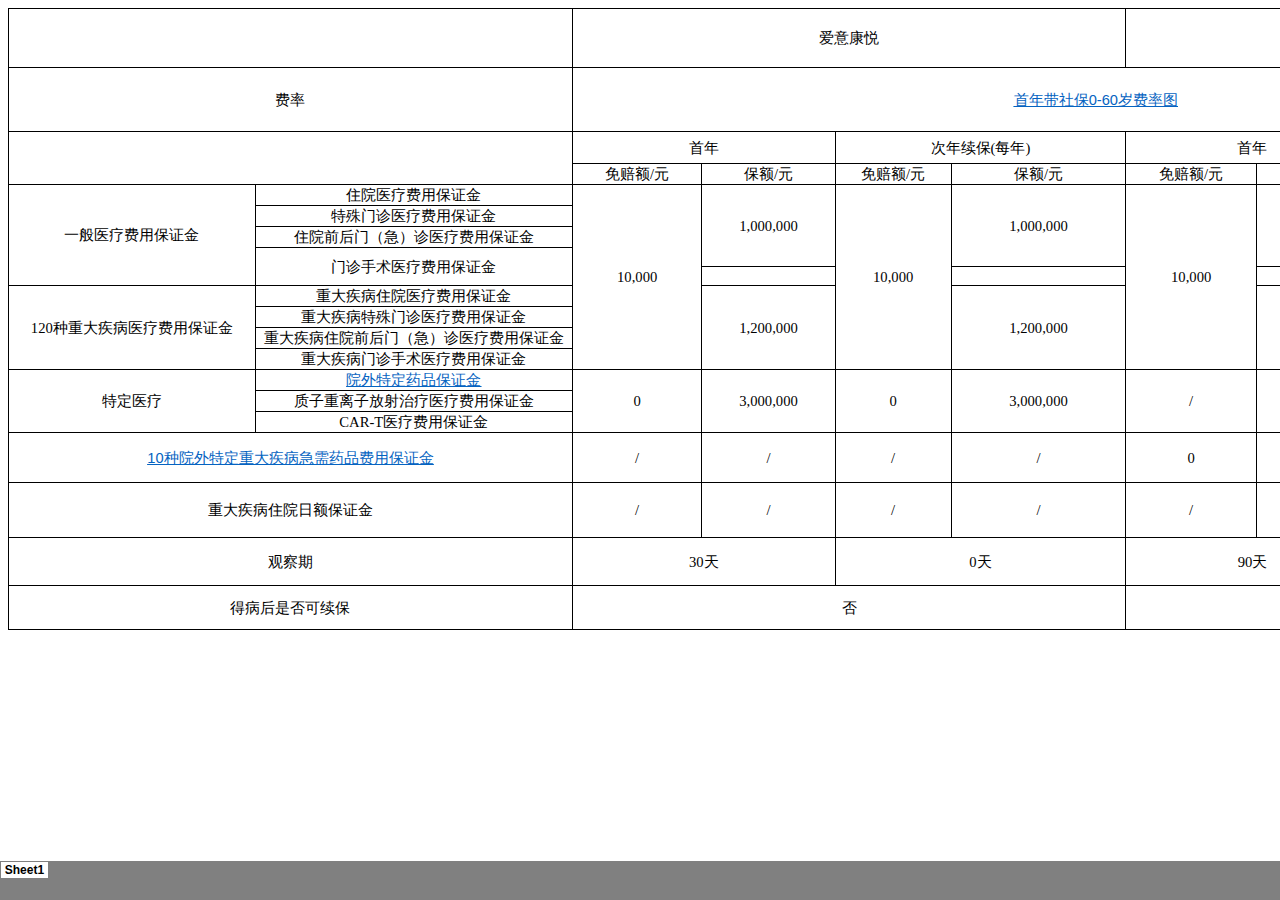
<file: index.htm>
<html xmlns:v="urn:schemas-microsoft-com:vml"
xmlns:o="urn:schemas-microsoft-com:office:office"
xmlns:x="urn:schemas-microsoft-com:office:excel"
xmlns="http://www.w3.org/TR/REC-html40">

<head>
<meta charset="UTF-8">
<meta name="Excel Workbook Frameset">
<meta http-equiv=Content-Type content="text/html; charset=gb2312">
<meta name=ProgId content=Excel.Sheet>
<meta name=Generator content="Microsoft Excel 15">
<link rel=File-List href="index.files/filelist.xml">
<![if !supportTabStrip]>
<link id="shLink" href="index.files/sheet001.htm">

<link id="shLink">

<script language="JavaScript">
<!--
 var c_lTabs=1;

 var c_rgszSh=new Array(c_lTabs);
 c_rgszSh[0] = "Sheet1";



 var c_rgszClr=new Array(8);
 c_rgszClr[0]="window";
 c_rgszClr[1]="buttonface";
 c_rgszClr[2]="windowframe";
 c_rgszClr[3]="windowtext";
 c_rgszClr[4]="threedlightshadow";
 c_rgszClr[5]="threedhighlight";
 c_rgszClr[6]="threeddarkshadow";
 c_rgszClr[7]="threedshadow";

 var g_iShCur;
 var g_rglTabX=new Array(c_lTabs);

function fnGetIEVer()
{
 var ua=window.navigator.userAgent
 var msie=ua.indexOf("MSIE")
 if (msie>0 && window.navigator.platform=="Win32")
  return parseInt(ua.substring(msie+5,ua.indexOf(".", msie)));
 else
  return 0;
}

function fnBuildFrameset()
{
 var szHTML="<frameset rows=\"*,18\" border=0 width=0 frameborder=no framespacing=0>"+
  "<frame src=\""+document.all.item("shLink")[0].href+"\" name=\"frSheet\" noresize>"+
  "<frameset cols=\"54,*\" border=0 width=0 frameborder=no framespacing=0>"+
  "<frame src=\"\" name=\"frScroll\" marginwidth=0 marginheight=0 scrolling=no>"+
  "<frame src=\"\" name=\"frTabs\" marginwidth=0 marginheight=0 scrolling=no>"+
  "</frameset></frameset><plaintext>";

 with (document) {
  open("text/html","replace");
  write(szHTML);
  close();
 }

 fnBuildTabStrip();
}

function fnBuildTabStrip()
{
 var szHTML=
  "<html><head><style>.clScroll {font:8pt Courier New;color:"+c_rgszClr[6]+";cursor:default;line-height:10pt;}"+
  ".clScroll2 {font:10pt Arial;color:"+c_rgszClr[6]+";cursor:default;line-height:11pt;}</style></head>"+
  "<body onclick=\"event.returnValue=false;\" ondragstart=\"event.returnValue=false;\" onselectstart=\"event.returnValue=false;\" bgcolor="+c_rgszClr[4]+" topmargin=0 leftmargin=0><table cellpadding=0 cellspacing=0 width=100%>"+
  "<tr><td colspan=6 height=1 bgcolor="+c_rgszClr[2]+"></td></tr>"+
  "<tr><td style=\"font:1pt\">&nbsp;<td>"+
  "<td valign=top id=tdScroll class=\"clScroll\" onclick=\"parent.fnFastScrollTabs(0);\" onmouseover=\"parent.fnMouseOverScroll(0);\" onmouseout=\"parent.fnMouseOutScroll(0);\"><a>&#171;</a></td>"+
  "<td valign=top id=tdScroll class=\"clScroll2\" onclick=\"parent.fnScrollTabs(0);\" ondblclick=\"parent.fnScrollTabs(0);\" onmouseover=\"parent.fnMouseOverScroll(1);\" onmouseout=\"parent.fnMouseOutScroll(1);\"><a>&lt</a></td>"+
  "<td valign=top id=tdScroll class=\"clScroll2\" onclick=\"parent.fnScrollTabs(1);\" ondblclick=\"parent.fnScrollTabs(1);\" onmouseover=\"parent.fnMouseOverScroll(2);\" onmouseout=\"parent.fnMouseOutScroll(2);\"><a>&gt</a></td>"+
  "<td valign=top id=tdScroll class=\"clScroll\" onclick=\"parent.fnFastScrollTabs(1);\" onmouseover=\"parent.fnMouseOverScroll(3);\" onmouseout=\"parent.fnMouseOutScroll(3);\"><a>&#187;</a></td>"+
  "<td style=\"font:1pt\">&nbsp;<td></tr></table></body></html>";

 with (frames['frScroll'].document) {
  open("text/html","replace");
  write(szHTML);
  close();
 }

 szHTML =
  "<html><head>"+
  "<style>A:link,A:visited,A:active {text-decoration:none;"+"color:"+c_rgszClr[3]+";}"+
  ".clTab {cursor:hand;background:"+c_rgszClr[1]+";font:9pt Arial;padding-left:3px;padding-right:3px;text-align:center;}"+
  ".clBorder {background:"+c_rgszClr[2]+";font:1pt;}"+
  "</style></head><body onload=\"parent.fnInit();\" onselectstart=\"event.returnValue=false;\" ondragstart=\"event.returnValue=false;\" bgcolor="+c_rgszClr[4]+
  " topmargin=0 leftmargin=0><table id=tbTabs cellpadding=0 cellspacing=0>";

 var iCellCount=(c_lTabs+1)*2;

 var i;
 for (i=0;i<iCellCount;i+=2)
  szHTML+="<col width=1><col>";

 var iRow;
 for (iRow=0;iRow<6;iRow++) {

  szHTML+="<tr>";

  if (iRow==5)
   szHTML+="<td colspan="+iCellCount+"></td>";
  else {
   if (iRow==0) {
    for(i=0;i<iCellCount;i++)
     szHTML+="<td height=1 class=\"clBorder\"></td>";
   } else if (iRow==1) {
    for(i=0;i<c_lTabs;i++) {
     szHTML+="<td height=1 nowrap class=\"clBorder\">&nbsp;</td>";
     szHTML+=
      "<td id=tdTab height=1 nowrap class=\"clTab\" onmouseover=\"parent.fnMouseOverTab("+i+");\" onmouseout=\"parent.fnMouseOutTab("+i+");\">"+
      "<a href=\""+document.all.item("shLink")[i].href+"\" target=\"frSheet\" id=aTab>&nbsp;"+c_rgszSh[i]+"&nbsp;</a></td>";
    }
    szHTML+="<td id=tdTab height=1 nowrap class=\"clBorder\"><a id=aTab>&nbsp;</a></td><td width=100%></td>";
   } else if (iRow==2) {
    for (i=0;i<c_lTabs;i++)
     szHTML+="<td height=1></td><td height=1 class=\"clBorder\"></td>";
    szHTML+="<td height=1></td><td height=1></td>";
   } else if (iRow==3) {
    for (i=0;i<iCellCount;i++)
     szHTML+="<td height=1></td>";
   } else if (iRow==4) {
    for (i=0;i<c_lTabs;i++)
     szHTML+="<td height=1 width=1></td><td height=1></td>";
    szHTML+="<td height=1 width=1></td><td></td>";
   }
  }
  szHTML+="</tr>";
 }

 szHTML+="</table></body></html>";
 with (frames['frTabs'].document) {
  open("text/html","replace");
  charset=document.charset;
  write(szHTML);
  close();
 }
}

function fnInit()
{
 g_rglTabX[0]=0;
 var i;
 for (i=1;i<=c_lTabs;i++)
  with (frames['frTabs'].document.all.tbTabs.rows[1].cells[fnTabToCol(i-1)])
   g_rglTabX[i]=offsetLeft+offsetWidth-6;
}

function fnTabToCol(iTab)
{
 return 2*iTab+1;
}

function fnNextTab(fDir)
{
 var iNextTab=-1;
 var i;

 with (frames['frTabs'].document.body) {
  if (fDir==0) {
   if (scrollLeft>0) {
    for (i=0;i<c_lTabs&&g_rglTabX[i]<scrollLeft;i++);
    if (i<c_lTabs)
     iNextTab=i-1;
   }
  } else {
   if (g_rglTabX[c_lTabs]+6>offsetWidth+scrollLeft) {
    for (i=0;i<c_lTabs&&g_rglTabX[i]<=scrollLeft;i++);
    if (i<c_lTabs)
     iNextTab=i;
   }
  }
 }
 return iNextTab;
}

function fnScrollTabs(fDir)
{
 var iNextTab=fnNextTab(fDir);

 if (iNextTab>=0) {
  frames['frTabs'].scroll(g_rglTabX[iNextTab],0);
  return true;
 } else
  return false;
}

function fnFastScrollTabs(fDir)
{
 if (c_lTabs>16)
  frames['frTabs'].scroll(g_rglTabX[fDir?c_lTabs-1:0],0);
 else
  if (fnScrollTabs(fDir)>0) window.setTimeout("fnFastScrollTabs("+fDir+");",5);
}

function fnSetTabProps(iTab,fActive)
{
 var iCol=fnTabToCol(iTab);
 var i;

 if (iTab>=0) {
  with (frames['frTabs'].document.all) {
   with (tbTabs) {
    for (i=0;i<=4;i++) {
     with (rows[i]) {
      if (i==0)
       cells[iCol].style.background=c_rgszClr[fActive?0:2];
      else if (i>0 && i<4) {
       if (fActive) {
        cells[iCol-1].style.background=c_rgszClr[2];
        cells[iCol].style.background=c_rgszClr[0];
        cells[iCol+1].style.background=c_rgszClr[2];
       } else {
        if (i==1) {
         cells[iCol-1].style.background=c_rgszClr[2];
         cells[iCol].style.background=c_rgszClr[1];
         cells[iCol+1].style.background=c_rgszClr[2];
        } else {
         cells[iCol-1].style.background=c_rgszClr[4];
         cells[iCol].style.background=c_rgszClr[(i==2)?2:4];
         cells[iCol+1].style.background=c_rgszClr[4];
        }
       }
      } else
       cells[iCol].style.background=c_rgszClr[fActive?2:4];
     }
    }
   }
   with (aTab[iTab].style) {
    cursor=(fActive?"default":"hand");
    color=c_rgszClr[3];
   }
  }
 }
}

function fnMouseOverScroll(iCtl)
{
 frames['frScroll'].document.all.tdScroll[iCtl].style.color=c_rgszClr[7];
}

function fnMouseOutScroll(iCtl)
{
 frames['frScroll'].document.all.tdScroll[iCtl].style.color=c_rgszClr[6];
}

function fnMouseOverTab(iTab)
{
 if (iTab!=g_iShCur) {
  var iCol=fnTabToCol(iTab);
  with (frames['frTabs'].document.all) {
   tdTab[iTab].style.background=c_rgszClr[5];
  }
 }
}

function fnMouseOutTab(iTab)
{
 if (iTab>=0) {
  var elFrom=frames['frTabs'].event.srcElement;
  var elTo=frames['frTabs'].event.toElement;

  if ((!elTo) ||
   (elFrom.tagName==elTo.tagName) ||
   (elTo.tagName=="A" && elTo.parentElement!=elFrom) ||
   (elFrom.tagName=="A" && elFrom.parentElement!=elTo)) {

   if (iTab!=g_iShCur) {
    with (frames['frTabs'].document.all) {
     tdTab[iTab].style.background=c_rgszClr[1];
    }
   }
  }
 }
}

function fnSetActiveSheet(iSh)
{
 if (iSh!=g_iShCur) {
  fnSetTabProps(g_iShCur,false);
  fnSetTabProps(iSh,true);
  g_iShCur=iSh;
 }
}

 window.g_iIEVer=fnGetIEVer();
 if (window.g_iIEVer>=4)
  fnBuildFrameset();
//-->
</script>
<![endif]><!--[if gte mso 9]><xml>
 <x:ExcelWorkbook>
  <x:ExcelWorksheets>
   <x:ExcelWorksheet>
    <x:Name>Sheet1</x:Name>
    <x:WorksheetSource HRef="index.files/sheet001.htm"/>
   </x:ExcelWorksheet>
  </x:ExcelWorksheets>
  <x:Stylesheet HRef="index.files/stylesheet.css"/>
  <x:WindowHeight>15720</x:WindowHeight>
  <x:WindowWidth>29040</x:WindowWidth>
  <x:WindowTopX>32767</x:WindowTopX>
  <x:WindowTopY>32767</x:WindowTopY>
  <x:ProtectStructure>False</x:ProtectStructure>
  <x:ProtectWindows>False</x:ProtectWindows>
 </x:ExcelWorkbook>
</xml><![endif]-->
</head>

<frameset rows="*,39" border=0 width=0 frameborder=no framespacing=0>
 <frame src="index.files/sheet001.htm" name="frSheet">
 <frame src="index.files/tabstrip.htm" name="frTabs" marginwidth=0 marginheight=0>
 <noframes>
  <body>
   <p>此页面使用了框架，而您的浏览器不支持框架。</p>
  </body>
 </noframes>
</frameset>
</html>
</file>
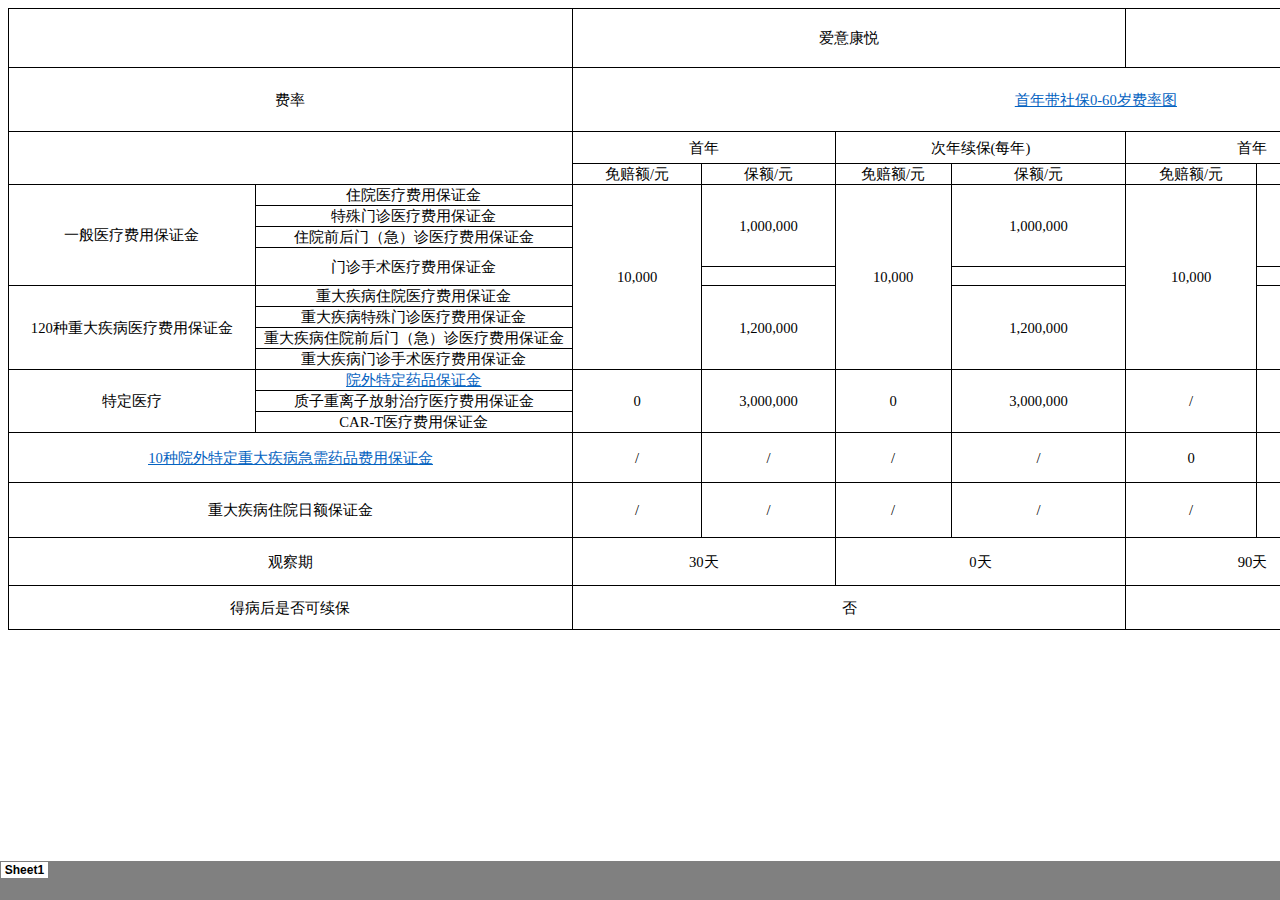
<file: index.html>
<html xmlns:v="urn:schemas-microsoft-com:vml"
xmlns:o="urn:schemas-microsoft-com:office:office"
xmlns:x="urn:schemas-microsoft-com:office:excel"
xmlns="http://www.w3.org/TR/REC-html40">

<head>
<meta name="Excel Workbook Frameset">
<meta http-equiv=Content-Type content="text/html; charset=gb2312">
<meta name=ProgId content=Excel.Sheet>
<meta name=Generator content="Microsoft Excel 15">
<link rel=File-List href="index.files/filelist.xml">
<![if !supportTabStrip]>
<link id="shLink" href="index.files/sheet001.html">

<link id="shLink">

<script language="JavaScript">
<!--
 var c_lTabs=1;

 var c_rgszSh=new Array(c_lTabs);
 c_rgszSh[0] = "Sheet1";



 var c_rgszClr=new Array(8);
 c_rgszClr[0]="window";
 c_rgszClr[1]="buttonface";
 c_rgszClr[2]="windowframe";
 c_rgszClr[3]="windowtext";
 c_rgszClr[4]="threedlightshadow";
 c_rgszClr[5]="threedhighlight";
 c_rgszClr[6]="threeddarkshadow";
 c_rgszClr[7]="threedshadow";

 var g_iShCur;
 var g_rglTabX=new Array(c_lTabs);

function fnGetIEVer()
{
 var ua=window.navigator.userAgent
 var msie=ua.indexOf("MSIE")
 if (msie>0 && window.navigator.platform=="Win32")
  return parseInt(ua.substring(msie+5,ua.indexOf(".", msie)));
 else
  return 0;
}

function fnBuildFrameset()
{
 var szHTML="<frameset rows=\"*,18\" border=0 width=0 frameborder=no framespacing=0>"+
  "<frame src=\""+document.all.item("shLink")[0].href+"\" name=\"frSheet\" noresize>"+
  "<frameset cols=\"54,*\" border=0 width=0 frameborder=no framespacing=0>"+
  "<frame src=\"\" name=\"frScroll\" marginwidth=0 marginheight=0 scrolling=no>"+
  "<frame src=\"\" name=\"frTabs\" marginwidth=0 marginheight=0 scrolling=no>"+
  "</frameset></frameset><plaintext>";

 with (document) {
  open("text/html","replace");
  write(szHTML);
  close();
 }

 fnBuildTabStrip();
}

function fnBuildTabStrip()
{
 var szHTML=
  "<html><head><style>.clScroll {font:8pt Courier New;color:"+c_rgszClr[6]+";cursor:default;line-height:10pt;}"+
  ".clScroll2 {font:10pt Arial;color:"+c_rgszClr[6]+";cursor:default;line-height:11pt;}</style></head>"+
  "<body onclick=\"event.returnValue=false;\" ondragstart=\"event.returnValue=false;\" onselectstart=\"event.returnValue=false;\" bgcolor="+c_rgszClr[4]+" topmargin=0 leftmargin=0><table cellpadding=0 cellspacing=0 width=100%>"+
  "<tr><td colspan=6 height=1 bgcolor="+c_rgszClr[2]+"></td></tr>"+
  "<tr><td style=\"font:1pt\">&nbsp;<td>"+
  "<td valign=top id=tdScroll class=\"clScroll\" onclick=\"parent.fnFastScrollTabs(0);\" onmouseover=\"parent.fnMouseOverScroll(0);\" onmouseout=\"parent.fnMouseOutScroll(0);\"><a>&#171;</a></td>"+
  "<td valign=top id=tdScroll class=\"clScroll2\" onclick=\"parent.fnScrollTabs(0);\" ondblclick=\"parent.fnScrollTabs(0);\" onmouseover=\"parent.fnMouseOverScroll(1);\" onmouseout=\"parent.fnMouseOutScroll(1);\"><a>&lt</a></td>"+
  "<td valign=top id=tdScroll class=\"clScroll2\" onclick=\"parent.fnScrollTabs(1);\" ondblclick=\"parent.fnScrollTabs(1);\" onmouseover=\"parent.fnMouseOverScroll(2);\" onmouseout=\"parent.fnMouseOutScroll(2);\"><a>&gt</a></td>"+
  "<td valign=top id=tdScroll class=\"clScroll\" onclick=\"parent.fnFastScrollTabs(1);\" onmouseover=\"parent.fnMouseOverScroll(3);\" onmouseout=\"parent.fnMouseOutScroll(3);\"><a>&#187;</a></td>"+
  "<td style=\"font:1pt\">&nbsp;<td></tr></table></body></html>";

 with (frames['frScroll'].document) {
  open("text/html","replace");
  write(szHTML);
  close();
 }

 szHTML =
  "<html><head>"+
  "<style>A:link,A:visited,A:active {text-decoration:none;"+"color:"+c_rgszClr[3]+";}"+
  ".clTab {cursor:hand;background:"+c_rgszClr[1]+";font:9pt Arial;padding-left:3px;padding-right:3px;text-align:center;}"+
  ".clBorder {background:"+c_rgszClr[2]+";font:1pt;}"+
  "</style></head><body onload=\"parent.fnInit();\" onselectstart=\"event.returnValue=false;\" ondragstart=\"event.returnValue=false;\" bgcolor="+c_rgszClr[4]+
  " topmargin=0 leftmargin=0><table id=tbTabs cellpadding=0 cellspacing=0>";

 var iCellCount=(c_lTabs+1)*2;

 var i;
 for (i=0;i<iCellCount;i+=2)
  szHTML+="<col width=1><col>";

 var iRow;
 for (iRow=0;iRow<6;iRow++) {

  szHTML+="<tr>";

  if (iRow==5)
   szHTML+="<td colspan="+iCellCount+"></td>";
  else {
   if (iRow==0) {
    for(i=0;i<iCellCount;i++)
     szHTML+="<td height=1 class=\"clBorder\"></td>";
   } else if (iRow==1) {
    for(i=0;i<c_lTabs;i++) {
     szHTML+="<td height=1 nowrap class=\"clBorder\">&nbsp;</td>";
     szHTML+=
      "<td id=tdTab height=1 nowrap class=\"clTab\" onmouseover=\"parent.fnMouseOverTab("+i+");\" onmouseout=\"parent.fnMouseOutTab("+i+");\">"+
      "<a href=\""+document.all.item("shLink")[i].href+"\" target=\"frSheet\" id=aTab>&nbsp;"+c_rgszSh[i]+"&nbsp;</a></td>";
    }
    szHTML+="<td id=tdTab height=1 nowrap class=\"clBorder\"><a id=aTab>&nbsp;</a></td><td width=100%></td>";
   } else if (iRow==2) {
    for (i=0;i<c_lTabs;i++)
     szHTML+="<td height=1></td><td height=1 class=\"clBorder\"></td>";
    szHTML+="<td height=1></td><td height=1></td>";
   } else if (iRow==3) {
    for (i=0;i<iCellCount;i++)
     szHTML+="<td height=1></td>";
   } else if (iRow==4) {
    for (i=0;i<c_lTabs;i++)
     szHTML+="<td height=1 width=1></td><td height=1></td>";
    szHTML+="<td height=1 width=1></td><td></td>";
   }
  }
  szHTML+="</tr>";
 }

 szHTML+="</table></body></html>";
 with (frames['frTabs'].document) {
  open("text/html","replace");
  charset=document.charset;
  write(szHTML);
  close();
 }
}

function fnInit()
{
 g_rglTabX[0]=0;
 var i;
 for (i=1;i<=c_lTabs;i++)
  with (frames['frTabs'].document.all.tbTabs.rows[1].cells[fnTabToCol(i-1)])
   g_rglTabX[i]=offsetLeft+offsetWidth-6;
}

function fnTabToCol(iTab)
{
 return 2*iTab+1;
}

function fnNextTab(fDir)
{
 var iNextTab=-1;
 var i;

 with (frames['frTabs'].document.body) {
  if (fDir==0) {
   if (scrollLeft>0) {
    for (i=0;i<c_lTabs&&g_rglTabX[i]<scrollLeft;i++);
    if (i<c_lTabs)
     iNextTab=i-1;
   }
  } else {
   if (g_rglTabX[c_lTabs]+6>offsetWidth+scrollLeft) {
    for (i=0;i<c_lTabs&&g_rglTabX[i]<=scrollLeft;i++);
    if (i<c_lTabs)
     iNextTab=i;
   }
  }
 }
 return iNextTab;
}

function fnScrollTabs(fDir)
{
 var iNextTab=fnNextTab(fDir);

 if (iNextTab>=0) {
  frames['frTabs'].scroll(g_rglTabX[iNextTab],0);
  return true;
 } else
  return false;
}

function fnFastScrollTabs(fDir)
{
 if (c_lTabs>16)
  frames['frTabs'].scroll(g_rglTabX[fDir?c_lTabs-1:0],0);
 else
  if (fnScrollTabs(fDir)>0) window.setTimeout("fnFastScrollTabs("+fDir+");",5);
}

function fnSetTabProps(iTab,fActive)
{
 var iCol=fnTabToCol(iTab);
 var i;

 if (iTab>=0) {
  with (frames['frTabs'].document.all) {
   with (tbTabs) {
    for (i=0;i<=4;i++) {
     with (rows[i]) {
      if (i==0)
       cells[iCol].style.background=c_rgszClr[fActive?0:2];
      else if (i>0 && i<4) {
       if (fActive) {
        cells[iCol-1].style.background=c_rgszClr[2];
        cells[iCol].style.background=c_rgszClr[0];
        cells[iCol+1].style.background=c_rgszClr[2];
       } else {
        if (i==1) {
         cells[iCol-1].style.background=c_rgszClr[2];
         cells[iCol].style.background=c_rgszClr[1];
         cells[iCol+1].style.background=c_rgszClr[2];
        } else {
         cells[iCol-1].style.background=c_rgszClr[4];
         cells[iCol].style.background=c_rgszClr[(i==2)?2:4];
         cells[iCol+1].style.background=c_rgszClr[4];
        }
       }
      } else
       cells[iCol].style.background=c_rgszClr[fActive?2:4];
     }
    }
   }
   with (aTab[iTab].style) {
    cursor=(fActive?"default":"hand");
    color=c_rgszClr[3];
   }
  }
 }
}

function fnMouseOverScroll(iCtl)
{
 frames['frScroll'].document.all.tdScroll[iCtl].style.color=c_rgszClr[7];
}

function fnMouseOutScroll(iCtl)
{
 frames['frScroll'].document.all.tdScroll[iCtl].style.color=c_rgszClr[6];
}

function fnMouseOverTab(iTab)
{
 if (iTab!=g_iShCur) {
  var iCol=fnTabToCol(iTab);
  with (frames['frTabs'].document.all) {
   tdTab[iTab].style.background=c_rgszClr[5];
  }
 }
}

function fnMouseOutTab(iTab)
{
 if (iTab>=0) {
  var elFrom=frames['frTabs'].event.srcElement;
  var elTo=frames['frTabs'].event.toElement;

  if ((!elTo) ||
   (elFrom.tagName==elTo.tagName) ||
   (elTo.tagName=="A" && elTo.parentElement!=elFrom) ||
   (elFrom.tagName=="A" && elFrom.parentElement!=elTo)) {

   if (iTab!=g_iShCur) {
    with (frames['frTabs'].document.all) {
     tdTab[iTab].style.background=c_rgszClr[1];
    }
   }
  }
 }
}

function fnSetActiveSheet(iSh)
{
 if (iSh!=g_iShCur) {
  fnSetTabProps(g_iShCur,false);
  fnSetTabProps(iSh,true);
  g_iShCur=iSh;
 }
}

 window.g_iIEVer=fnGetIEVer();
 if (window.g_iIEVer>=4)
  fnBuildFrameset();
//-->
</script>
<![endif]><!--[if gte mso 9]><xml>
 <x:ExcelWorkbook>
  <x:ExcelWorksheets>
   <x:ExcelWorksheet>
    <x:Name>Sheet1</x:Name>
    <x:WorksheetSource HRef="index.files/sheet001.html"/>
   </x:ExcelWorksheet>
  </x:ExcelWorksheets>
  <x:Stylesheet HRef="index.files/stylesheet.css"/>
  <x:WindowHeight>11400</x:WindowHeight>
  <x:WindowWidth>21600</x:WindowWidth>
  <x:WindowTopX>1170</x:WindowTopX>
  <x:WindowTopY>1170</x:WindowTopY>
  <x:ProtectStructure>False</x:ProtectStructure>
  <x:ProtectWindows>False</x:ProtectWindows>
 </x:ExcelWorkbook>
</xml><![endif]-->
</head>

<frameset rows="*,39" border=0 width=0 frameborder=no framespacing=0>
 <frame src="index.files/sheet001.html" name="frSheet">
 <frame src="index.files/tabstrip.html" name="frTabs" marginwidth=0 marginheight=0>
 <noframes>
  <body>
   <p>��ҳ��ʹ���˿�ܣ��������������֧�ֿ�ܡ�</p>
  </body>
 </noframes>
</frameset>
</html>
</file>
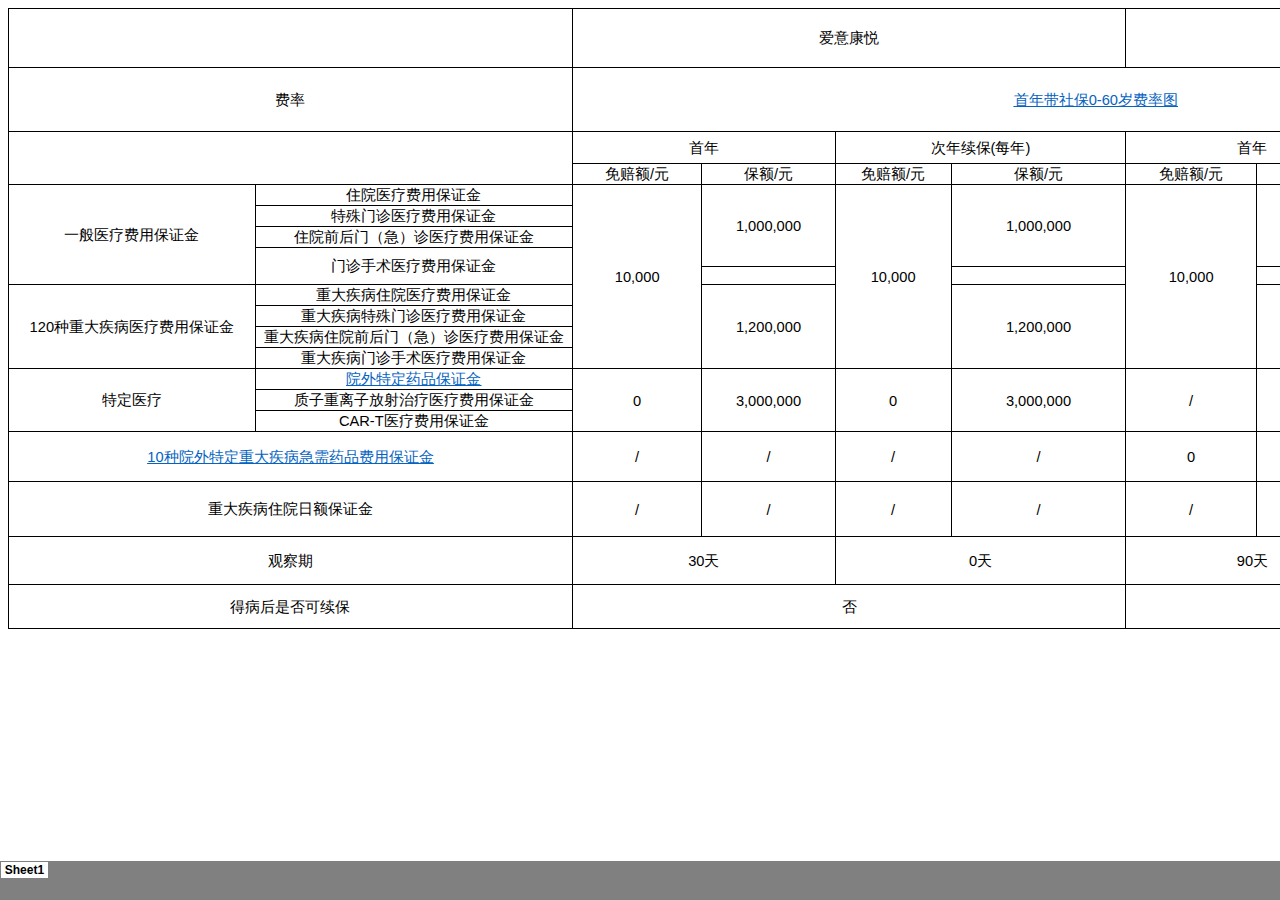
<file: medical insurance/index.htm>
<html xmlns:v="urn:schemas-microsoft-com:vml"
xmlns:o="urn:schemas-microsoft-com:office:office"
xmlns:x="urn:schemas-microsoft-com:office:excel"
xmlns="http://www.w3.org/TR/REC-html40">

<head>
<meta name="Excel Workbook Frameset">
<meta http-equiv=Content-Type content="text/html; charset=gb2312">
<meta name=ProgId content=Excel.Sheet>
<meta name=Generator content="Microsoft Excel 15">
<link rel=File-List href="index.files/filelist.xml">
<![if !supportTabStrip]>
<link id="shLink" href="index.files/sheet001.htm">

<link id="shLink">

<script language="JavaScript">
<!--
 var c_lTabs=1;

 var c_rgszSh=new Array(c_lTabs);
 c_rgszSh[0] = "Sheet1";



 var c_rgszClr=new Array(8);
 c_rgszClr[0]="window";
 c_rgszClr[1]="buttonface";
 c_rgszClr[2]="windowframe";
 c_rgszClr[3]="windowtext";
 c_rgszClr[4]="threedlightshadow";
 c_rgszClr[5]="threedhighlight";
 c_rgszClr[6]="threeddarkshadow";
 c_rgszClr[7]="threedshadow";

 var g_iShCur;
 var g_rglTabX=new Array(c_lTabs);

function fnGetIEVer()
{
 var ua=window.navigator.userAgent
 var msie=ua.indexOf("MSIE")
 if (msie>0 && window.navigator.platform=="Win32")
  return parseInt(ua.substring(msie+5,ua.indexOf(".", msie)));
 else
  return 0;
}

function fnBuildFrameset()
{
 var szHTML="<frameset rows=\"*,18\" border=0 width=0 frameborder=no framespacing=0>"+
  "<frame src=\""+document.all.item("shLink")[0].href+"\" name=\"frSheet\" noresize>"+
  "<frameset cols=\"54,*\" border=0 width=0 frameborder=no framespacing=0>"+
  "<frame src=\"\" name=\"frScroll\" marginwidth=0 marginheight=0 scrolling=no>"+
  "<frame src=\"\" name=\"frTabs\" marginwidth=0 marginheight=0 scrolling=no>"+
  "</frameset></frameset><plaintext>";

 with (document) {
  open("text/html","replace");
  write(szHTML);
  close();
 }

 fnBuildTabStrip();
}

function fnBuildTabStrip()
{
 var szHTML=
  "<html><head><style>.clScroll {font:8pt Courier New;color:"+c_rgszClr[6]+";cursor:default;line-height:10pt;}"+
  ".clScroll2 {font:10pt Arial;color:"+c_rgszClr[6]+";cursor:default;line-height:11pt;}</style></head>"+
  "<body onclick=\"event.returnValue=false;\" ondragstart=\"event.returnValue=false;\" onselectstart=\"event.returnValue=false;\" bgcolor="+c_rgszClr[4]+" topmargin=0 leftmargin=0><table cellpadding=0 cellspacing=0 width=100%>"+
  "<tr><td colspan=6 height=1 bgcolor="+c_rgszClr[2]+"></td></tr>"+
  "<tr><td style=\"font:1pt\">&nbsp;<td>"+
  "<td valign=top id=tdScroll class=\"clScroll\" onclick=\"parent.fnFastScrollTabs(0);\" onmouseover=\"parent.fnMouseOverScroll(0);\" onmouseout=\"parent.fnMouseOutScroll(0);\"><a>&#171;</a></td>"+
  "<td valign=top id=tdScroll class=\"clScroll2\" onclick=\"parent.fnScrollTabs(0);\" ondblclick=\"parent.fnScrollTabs(0);\" onmouseover=\"parent.fnMouseOverScroll(1);\" onmouseout=\"parent.fnMouseOutScroll(1);\"><a>&lt</a></td>"+
  "<td valign=top id=tdScroll class=\"clScroll2\" onclick=\"parent.fnScrollTabs(1);\" ondblclick=\"parent.fnScrollTabs(1);\" onmouseover=\"parent.fnMouseOverScroll(2);\" onmouseout=\"parent.fnMouseOutScroll(2);\"><a>&gt</a></td>"+
  "<td valign=top id=tdScroll class=\"clScroll\" onclick=\"parent.fnFastScrollTabs(1);\" onmouseover=\"parent.fnMouseOverScroll(3);\" onmouseout=\"parent.fnMouseOutScroll(3);\"><a>&#187;</a></td>"+
  "<td style=\"font:1pt\">&nbsp;<td></tr></table></body></html>";

 with (frames['frScroll'].document) {
  open("text/html","replace");
  write(szHTML);
  close();
 }

 szHTML =
  "<html><head>"+
  "<style>A:link,A:visited,A:active {text-decoration:none;"+"color:"+c_rgszClr[3]+";}"+
  ".clTab {cursor:hand;background:"+c_rgszClr[1]+";font:9pt Arial;padding-left:3px;padding-right:3px;text-align:center;}"+
  ".clBorder {background:"+c_rgszClr[2]+";font:1pt;}"+
  "</style></head><body onload=\"parent.fnInit();\" onselectstart=\"event.returnValue=false;\" ondragstart=\"event.returnValue=false;\" bgcolor="+c_rgszClr[4]+
  " topmargin=0 leftmargin=0><table id=tbTabs cellpadding=0 cellspacing=0>";

 var iCellCount=(c_lTabs+1)*2;

 var i;
 for (i=0;i<iCellCount;i+=2)
  szHTML+="<col width=1><col>";

 var iRow;
 for (iRow=0;iRow<6;iRow++) {

  szHTML+="<tr>";

  if (iRow==5)
   szHTML+="<td colspan="+iCellCount+"></td>";
  else {
   if (iRow==0) {
    for(i=0;i<iCellCount;i++)
     szHTML+="<td height=1 class=\"clBorder\"></td>";
   } else if (iRow==1) {
    for(i=0;i<c_lTabs;i++) {
     szHTML+="<td height=1 nowrap class=\"clBorder\">&nbsp;</td>";
     szHTML+=
      "<td id=tdTab height=1 nowrap class=\"clTab\" onmouseover=\"parent.fnMouseOverTab("+i+");\" onmouseout=\"parent.fnMouseOutTab("+i+");\">"+
      "<a href=\""+document.all.item("shLink")[i].href+"\" target=\"frSheet\" id=aTab>&nbsp;"+c_rgszSh[i]+"&nbsp;</a></td>";
    }
    szHTML+="<td id=tdTab height=1 nowrap class=\"clBorder\"><a id=aTab>&nbsp;</a></td><td width=100%></td>";
   } else if (iRow==2) {
    for (i=0;i<c_lTabs;i++)
     szHTML+="<td height=1></td><td height=1 class=\"clBorder\"></td>";
    szHTML+="<td height=1></td><td height=1></td>";
   } else if (iRow==3) {
    for (i=0;i<iCellCount;i++)
     szHTML+="<td height=1></td>";
   } else if (iRow==4) {
    for (i=0;i<c_lTabs;i++)
     szHTML+="<td height=1 width=1></td><td height=1></td>";
    szHTML+="<td height=1 width=1></td><td></td>";
   }
  }
  szHTML+="</tr>";
 }

 szHTML+="</table></body></html>";
 with (frames['frTabs'].document) {
  open("text/html","replace");
  charset=document.charset;
  write(szHTML);
  close();
 }
}

function fnInit()
{
 g_rglTabX[0]=0;
 var i;
 for (i=1;i<=c_lTabs;i++)
  with (frames['frTabs'].document.all.tbTabs.rows[1].cells[fnTabToCol(i-1)])
   g_rglTabX[i]=offsetLeft+offsetWidth-6;
}

function fnTabToCol(iTab)
{
 return 2*iTab+1;
}

function fnNextTab(fDir)
{
 var iNextTab=-1;
 var i;

 with (frames['frTabs'].document.body) {
  if (fDir==0) {
   if (scrollLeft>0) {
    for (i=0;i<c_lTabs&&g_rglTabX[i]<scrollLeft;i++);
    if (i<c_lTabs)
     iNextTab=i-1;
   }
  } else {
   if (g_rglTabX[c_lTabs]+6>offsetWidth+scrollLeft) {
    for (i=0;i<c_lTabs&&g_rglTabX[i]<=scrollLeft;i++);
    if (i<c_lTabs)
     iNextTab=i;
   }
  }
 }
 return iNextTab;
}

function fnScrollTabs(fDir)
{
 var iNextTab=fnNextTab(fDir);

 if (iNextTab>=0) {
  frames['frTabs'].scroll(g_rglTabX[iNextTab],0);
  return true;
 } else
  return false;
}

function fnFastScrollTabs(fDir)
{
 if (c_lTabs>16)
  frames['frTabs'].scroll(g_rglTabX[fDir?c_lTabs-1:0],0);
 else
  if (fnScrollTabs(fDir)>0) window.setTimeout("fnFastScrollTabs("+fDir+");",5);
}

function fnSetTabProps(iTab,fActive)
{
 var iCol=fnTabToCol(iTab);
 var i;

 if (iTab>=0) {
  with (frames['frTabs'].document.all) {
   with (tbTabs) {
    for (i=0;i<=4;i++) {
     with (rows[i]) {
      if (i==0)
       cells[iCol].style.background=c_rgszClr[fActive?0:2];
      else if (i>0 && i<4) {
       if (fActive) {
        cells[iCol-1].style.background=c_rgszClr[2];
        cells[iCol].style.background=c_rgszClr[0];
        cells[iCol+1].style.background=c_rgszClr[2];
       } else {
        if (i==1) {
         cells[iCol-1].style.background=c_rgszClr[2];
         cells[iCol].style.background=c_rgszClr[1];
         cells[iCol+1].style.background=c_rgszClr[2];
        } else {
         cells[iCol-1].style.background=c_rgszClr[4];
         cells[iCol].style.background=c_rgszClr[(i==2)?2:4];
         cells[iCol+1].style.background=c_rgszClr[4];
        }
       }
      } else
       cells[iCol].style.background=c_rgszClr[fActive?2:4];
     }
    }
   }
   with (aTab[iTab].style) {
    cursor=(fActive?"default":"hand");
    color=c_rgszClr[3];
   }
  }
 }
}

function fnMouseOverScroll(iCtl)
{
 frames['frScroll'].document.all.tdScroll[iCtl].style.color=c_rgszClr[7];
}

function fnMouseOutScroll(iCtl)
{
 frames['frScroll'].document.all.tdScroll[iCtl].style.color=c_rgszClr[6];
}

function fnMouseOverTab(iTab)
{
 if (iTab!=g_iShCur) {
  var iCol=fnTabToCol(iTab);
  with (frames['frTabs'].document.all) {
   tdTab[iTab].style.background=c_rgszClr[5];
  }
 }
}

function fnMouseOutTab(iTab)
{
 if (iTab>=0) {
  var elFrom=frames['frTabs'].event.srcElement;
  var elTo=frames['frTabs'].event.toElement;

  if ((!elTo) ||
   (elFrom.tagName==elTo.tagName) ||
   (elTo.tagName=="A" && elTo.parentElement!=elFrom) ||
   (elFrom.tagName=="A" && elFrom.parentElement!=elTo)) {

   if (iTab!=g_iShCur) {
    with (frames['frTabs'].document.all) {
     tdTab[iTab].style.background=c_rgszClr[1];
    }
   }
  }
 }
}

function fnSetActiveSheet(iSh)
{
 if (iSh!=g_iShCur) {
  fnSetTabProps(g_iShCur,false);
  fnSetTabProps(iSh,true);
  g_iShCur=iSh;
 }
}

 window.g_iIEVer=fnGetIEVer();
 if (window.g_iIEVer>=4)
  fnBuildFrameset();
//-->
</script>
<![endif]><!--[if gte mso 9]><xml>
 <x:ExcelWorkbook>
  <x:ExcelWorksheets>
   <x:ExcelWorksheet>
    <x:Name>Sheet1</x:Name>
    <x:WorksheetSource HRef="index.files/sheet001.htm"/>
   </x:ExcelWorksheet>
  </x:ExcelWorksheets>
  <x:Stylesheet HRef="index.files/stylesheet.css"/>
  <x:WindowHeight>15720</x:WindowHeight>
  <x:WindowWidth>29040</x:WindowWidth>
  <x:WindowTopX>32767</x:WindowTopX>
  <x:WindowTopY>32767</x:WindowTopY>
  <x:ProtectStructure>False</x:ProtectStructure>
  <x:ProtectWindows>False</x:ProtectWindows>
 </x:ExcelWorkbook>
</xml><![endif]-->
</head>

<frameset rows="*,39" border=0 width=0 frameborder=no framespacing=0>
 <frame src="index.files/sheet001.htm" name="frSheet">
 <frame src="index.files/tabstrip.htm" name="frTabs" marginwidth=0 marginheight=0>
 <noframes>
  <body>
   <p>��ҳ��ʹ���˿�ܣ��������������֧�ֿ�ܡ�</p>
  </body>
 </noframes>
</frameset>
</html>
</file>
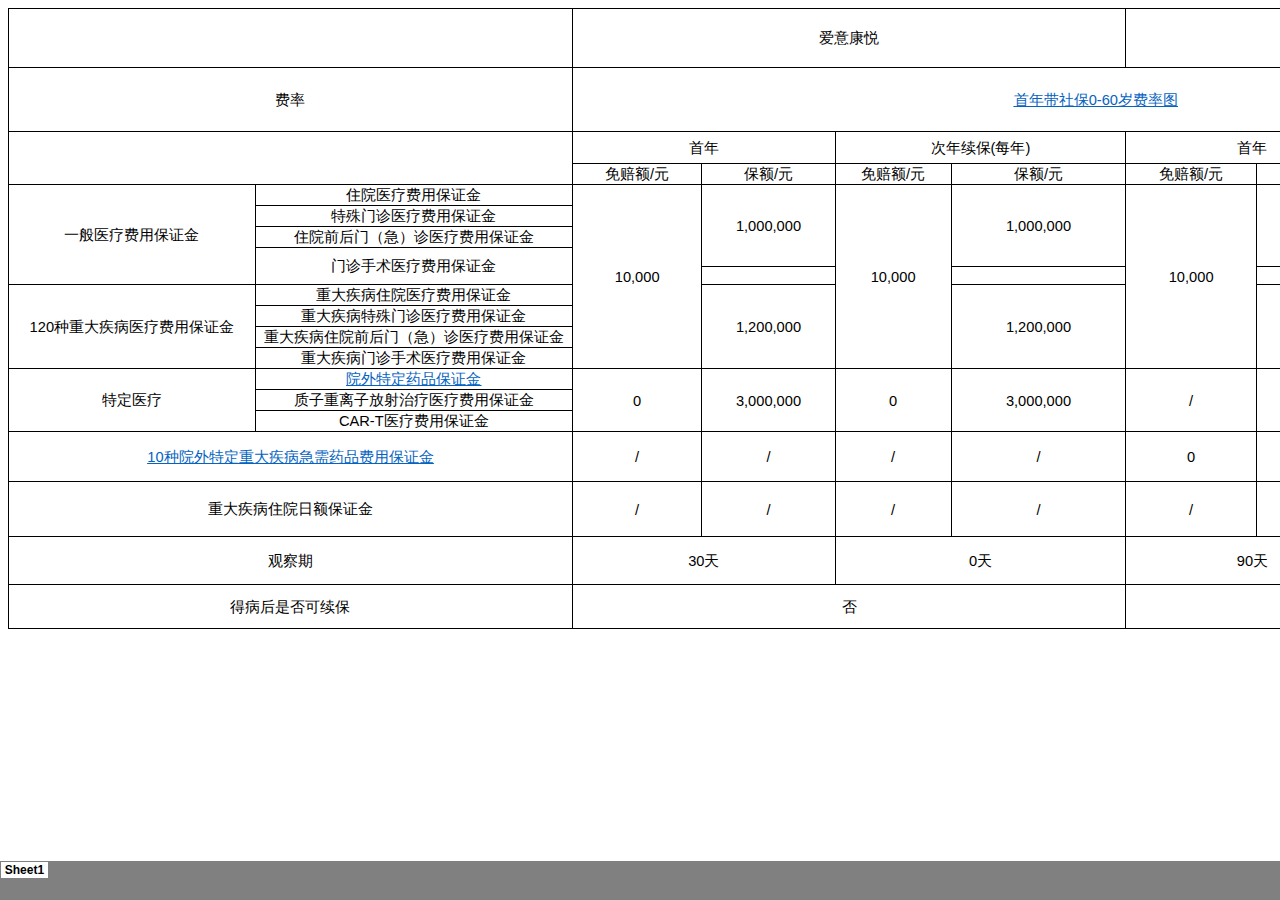
<file: medical insurance/index.html>
<html xmlns:v="urn:schemas-microsoft-com:vml"
xmlns:o="urn:schemas-microsoft-com:office:office"
xmlns:x="urn:schemas-microsoft-com:office:excel"
xmlns="http://www.w3.org/TR/REC-html40">

<head>
<meta name="Excel Workbook Frameset">
<meta http-equiv=Content-Type content="text/html; charset=gb2312">
<meta name=ProgId content=Excel.Sheet>
<meta name=Generator content="Microsoft Excel 15">
<link rel=File-List href="index.files/filelist.xml">
<![if !supportTabStrip]>
<link id="shLink" href="index.files/sheet001.htm">

<link id="shLink">

<script language="JavaScript">
<!--
 var c_lTabs=1;

 var c_rgszSh=new Array(c_lTabs);
 c_rgszSh[0] = "Sheet1";



 var c_rgszClr=new Array(8);
 c_rgszClr[0]="window";
 c_rgszClr[1]="buttonface";
 c_rgszClr[2]="windowframe";
 c_rgszClr[3]="windowtext";
 c_rgszClr[4]="threedlightshadow";
 c_rgszClr[5]="threedhighlight";
 c_rgszClr[6]="threeddarkshadow";
 c_rgszClr[7]="threedshadow";

 var g_iShCur;
 var g_rglTabX=new Array(c_lTabs);

function fnGetIEVer()
{
 var ua=window.navigator.userAgent
 var msie=ua.indexOf("MSIE")
 if (msie>0 && window.navigator.platform=="Win32")
  return parseInt(ua.substring(msie+5,ua.indexOf(".", msie)));
 else
  return 0;
}

function fnBuildFrameset()
{
 var szHTML="<frameset rows=\"*,18\" border=0 width=0 frameborder=no framespacing=0>"+
  "<frame src=\""+document.all.item("shLink")[0].href+"\" name=\"frSheet\" noresize>"+
  "<frameset cols=\"54,*\" border=0 width=0 frameborder=no framespacing=0>"+
  "<frame src=\"\" name=\"frScroll\" marginwidth=0 marginheight=0 scrolling=no>"+
  "<frame src=\"\" name=\"frTabs\" marginwidth=0 marginheight=0 scrolling=no>"+
  "</frameset></frameset><plaintext>";

 with (document) {
  open("text/html","replace");
  write(szHTML);
  close();
 }

 fnBuildTabStrip();
}

function fnBuildTabStrip()
{
 var szHTML=
  "<html><head><style>.clScroll {font:8pt Courier New;color:"+c_rgszClr[6]+";cursor:default;line-height:10pt;}"+
  ".clScroll2 {font:10pt Arial;color:"+c_rgszClr[6]+";cursor:default;line-height:11pt;}</style></head>"+
  "<body onclick=\"event.returnValue=false;\" ondragstart=\"event.returnValue=false;\" onselectstart=\"event.returnValue=false;\" bgcolor="+c_rgszClr[4]+" topmargin=0 leftmargin=0><table cellpadding=0 cellspacing=0 width=100%>"+
  "<tr><td colspan=6 height=1 bgcolor="+c_rgszClr[2]+"></td></tr>"+
  "<tr><td style=\"font:1pt\">&nbsp;<td>"+
  "<td valign=top id=tdScroll class=\"clScroll\" onclick=\"parent.fnFastScrollTabs(0);\" onmouseover=\"parent.fnMouseOverScroll(0);\" onmouseout=\"parent.fnMouseOutScroll(0);\"><a>&#171;</a></td>"+
  "<td valign=top id=tdScroll class=\"clScroll2\" onclick=\"parent.fnScrollTabs(0);\" ondblclick=\"parent.fnScrollTabs(0);\" onmouseover=\"parent.fnMouseOverScroll(1);\" onmouseout=\"parent.fnMouseOutScroll(1);\"><a>&lt</a></td>"+
  "<td valign=top id=tdScroll class=\"clScroll2\" onclick=\"parent.fnScrollTabs(1);\" ondblclick=\"parent.fnScrollTabs(1);\" onmouseover=\"parent.fnMouseOverScroll(2);\" onmouseout=\"parent.fnMouseOutScroll(2);\"><a>&gt</a></td>"+
  "<td valign=top id=tdScroll class=\"clScroll\" onclick=\"parent.fnFastScrollTabs(1);\" onmouseover=\"parent.fnMouseOverScroll(3);\" onmouseout=\"parent.fnMouseOutScroll(3);\"><a>&#187;</a></td>"+
  "<td style=\"font:1pt\">&nbsp;<td></tr></table></body></html>";

 with (frames['frScroll'].document) {
  open("text/html","replace");
  write(szHTML);
  close();
 }

 szHTML =
  "<html><head>"+
  "<style>A:link,A:visited,A:active {text-decoration:none;"+"color:"+c_rgszClr[3]+";}"+
  ".clTab {cursor:hand;background:"+c_rgszClr[1]+";font:9pt Arial;padding-left:3px;padding-right:3px;text-align:center;}"+
  ".clBorder {background:"+c_rgszClr[2]+";font:1pt;}"+
  "</style></head><body onload=\"parent.fnInit();\" onselectstart=\"event.returnValue=false;\" ondragstart=\"event.returnValue=false;\" bgcolor="+c_rgszClr[4]+
  " topmargin=0 leftmargin=0><table id=tbTabs cellpadding=0 cellspacing=0>";

 var iCellCount=(c_lTabs+1)*2;

 var i;
 for (i=0;i<iCellCount;i+=2)
  szHTML+="<col width=1><col>";

 var iRow;
 for (iRow=0;iRow<6;iRow++) {

  szHTML+="<tr>";

  if (iRow==5)
   szHTML+="<td colspan="+iCellCount+"></td>";
  else {
   if (iRow==0) {
    for(i=0;i<iCellCount;i++)
     szHTML+="<td height=1 class=\"clBorder\"></td>";
   } else if (iRow==1) {
    for(i=0;i<c_lTabs;i++) {
     szHTML+="<td height=1 nowrap class=\"clBorder\">&nbsp;</td>";
     szHTML+=
      "<td id=tdTab height=1 nowrap class=\"clTab\" onmouseover=\"parent.fnMouseOverTab("+i+");\" onmouseout=\"parent.fnMouseOutTab("+i+");\">"+
      "<a href=\""+document.all.item("shLink")[i].href+"\" target=\"frSheet\" id=aTab>&nbsp;"+c_rgszSh[i]+"&nbsp;</a></td>";
    }
    szHTML+="<td id=tdTab height=1 nowrap class=\"clBorder\"><a id=aTab>&nbsp;</a></td><td width=100%></td>";
   } else if (iRow==2) {
    for (i=0;i<c_lTabs;i++)
     szHTML+="<td height=1></td><td height=1 class=\"clBorder\"></td>";
    szHTML+="<td height=1></td><td height=1></td>";
   } else if (iRow==3) {
    for (i=0;i<iCellCount;i++)
     szHTML+="<td height=1></td>";
   } else if (iRow==4) {
    for (i=0;i<c_lTabs;i++)
     szHTML+="<td height=1 width=1></td><td height=1></td>";
    szHTML+="<td height=1 width=1></td><td></td>";
   }
  }
  szHTML+="</tr>";
 }

 szHTML+="</table></body></html>";
 with (frames['frTabs'].document) {
  open("text/html","replace");
  charset=document.charset;
  write(szHTML);
  close();
 }
}

function fnInit()
{
 g_rglTabX[0]=0;
 var i;
 for (i=1;i<=c_lTabs;i++)
  with (frames['frTabs'].document.all.tbTabs.rows[1].cells[fnTabToCol(i-1)])
   g_rglTabX[i]=offsetLeft+offsetWidth-6;
}

function fnTabToCol(iTab)
{
 return 2*iTab+1;
}

function fnNextTab(fDir)
{
 var iNextTab=-1;
 var i;

 with (frames['frTabs'].document.body) {
  if (fDir==0) {
   if (scrollLeft>0) {
    for (i=0;i<c_lTabs&&g_rglTabX[i]<scrollLeft;i++);
    if (i<c_lTabs)
     iNextTab=i-1;
   }
  } else {
   if (g_rglTabX[c_lTabs]+6>offsetWidth+scrollLeft) {
    for (i=0;i<c_lTabs&&g_rglTabX[i]<=scrollLeft;i++);
    if (i<c_lTabs)
     iNextTab=i;
   }
  }
 }
 return iNextTab;
}

function fnScrollTabs(fDir)
{
 var iNextTab=fnNextTab(fDir);

 if (iNextTab>=0) {
  frames['frTabs'].scroll(g_rglTabX[iNextTab],0);
  return true;
 } else
  return false;
}

function fnFastScrollTabs(fDir)
{
 if (c_lTabs>16)
  frames['frTabs'].scroll(g_rglTabX[fDir?c_lTabs-1:0],0);
 else
  if (fnScrollTabs(fDir)>0) window.setTimeout("fnFastScrollTabs("+fDir+");",5);
}

function fnSetTabProps(iTab,fActive)
{
 var iCol=fnTabToCol(iTab);
 var i;

 if (iTab>=0) {
  with (frames['frTabs'].document.all) {
   with (tbTabs) {
    for (i=0;i<=4;i++) {
     with (rows[i]) {
      if (i==0)
       cells[iCol].style.background=c_rgszClr[fActive?0:2];
      else if (i>0 && i<4) {
       if (fActive) {
        cells[iCol-1].style.background=c_rgszClr[2];
        cells[iCol].style.background=c_rgszClr[0];
        cells[iCol+1].style.background=c_rgszClr[2];
       } else {
        if (i==1) {
         cells[iCol-1].style.background=c_rgszClr[2];
         cells[iCol].style.background=c_rgszClr[1];
         cells[iCol+1].style.background=c_rgszClr[2];
        } else {
         cells[iCol-1].style.background=c_rgszClr[4];
         cells[iCol].style.background=c_rgszClr[(i==2)?2:4];
         cells[iCol+1].style.background=c_rgszClr[4];
        }
       }
      } else
       cells[iCol].style.background=c_rgszClr[fActive?2:4];
     }
    }
   }
   with (aTab[iTab].style) {
    cursor=(fActive?"default":"hand");
    color=c_rgszClr[3];
   }
  }
 }
}

function fnMouseOverScroll(iCtl)
{
 frames['frScroll'].document.all.tdScroll[iCtl].style.color=c_rgszClr[7];
}

function fnMouseOutScroll(iCtl)
{
 frames['frScroll'].document.all.tdScroll[iCtl].style.color=c_rgszClr[6];
}

function fnMouseOverTab(iTab)
{
 if (iTab!=g_iShCur) {
  var iCol=fnTabToCol(iTab);
  with (frames['frTabs'].document.all) {
   tdTab[iTab].style.background=c_rgszClr[5];
  }
 }
}

function fnMouseOutTab(iTab)
{
 if (iTab>=0) {
  var elFrom=frames['frTabs'].event.srcElement;
  var elTo=frames['frTabs'].event.toElement;

  if ((!elTo) ||
   (elFrom.tagName==elTo.tagName) ||
   (elTo.tagName=="A" && elTo.parentElement!=elFrom) ||
   (elFrom.tagName=="A" && elFrom.parentElement!=elTo)) {

   if (iTab!=g_iShCur) {
    with (frames['frTabs'].document.all) {
     tdTab[iTab].style.background=c_rgszClr[1];
    }
   }
  }
 }
}

function fnSetActiveSheet(iSh)
{
 if (iSh!=g_iShCur) {
  fnSetTabProps(g_iShCur,false);
  fnSetTabProps(iSh,true);
  g_iShCur=iSh;
 }
}

 window.g_iIEVer=fnGetIEVer();
 if (window.g_iIEVer>=4)
  fnBuildFrameset();
//-->
</script>
<![endif]><!--[if gte mso 9]><xml>
 <x:ExcelWorkbook>
  <x:ExcelWorksheets>
   <x:ExcelWorksheet>
    <x:Name>Sheet1</x:Name>
    <x:WorksheetSource HRef="index.files/sheet001.htm"/>
   </x:ExcelWorksheet>
  </x:ExcelWorksheets>
  <x:Stylesheet HRef="index.files/stylesheet.css"/>
  <x:WindowHeight>15720</x:WindowHeight>
  <x:WindowWidth>29040</x:WindowWidth>
  <x:WindowTopX>32767</x:WindowTopX>
  <x:WindowTopY>32767</x:WindowTopY>
  <x:ProtectStructure>False</x:ProtectStructure>
  <x:ProtectWindows>False</x:ProtectWindows>
 </x:ExcelWorkbook>
</xml><![endif]-->
</head>

<frameset rows="*,39" border=0 width=0 frameborder=no framespacing=0>
 <frame src="index.files/sheet001.htm" name="frSheet">
 <frame src="index.files/tabstrip.htm" name="frTabs" marginwidth=0 marginheight=0>
 <noframes>
  <body>
   <p>此页面使用了框架，而您的浏览器不支持框架。</p>
  </body>
 </noframes>
</frameset>
</html>
</file>
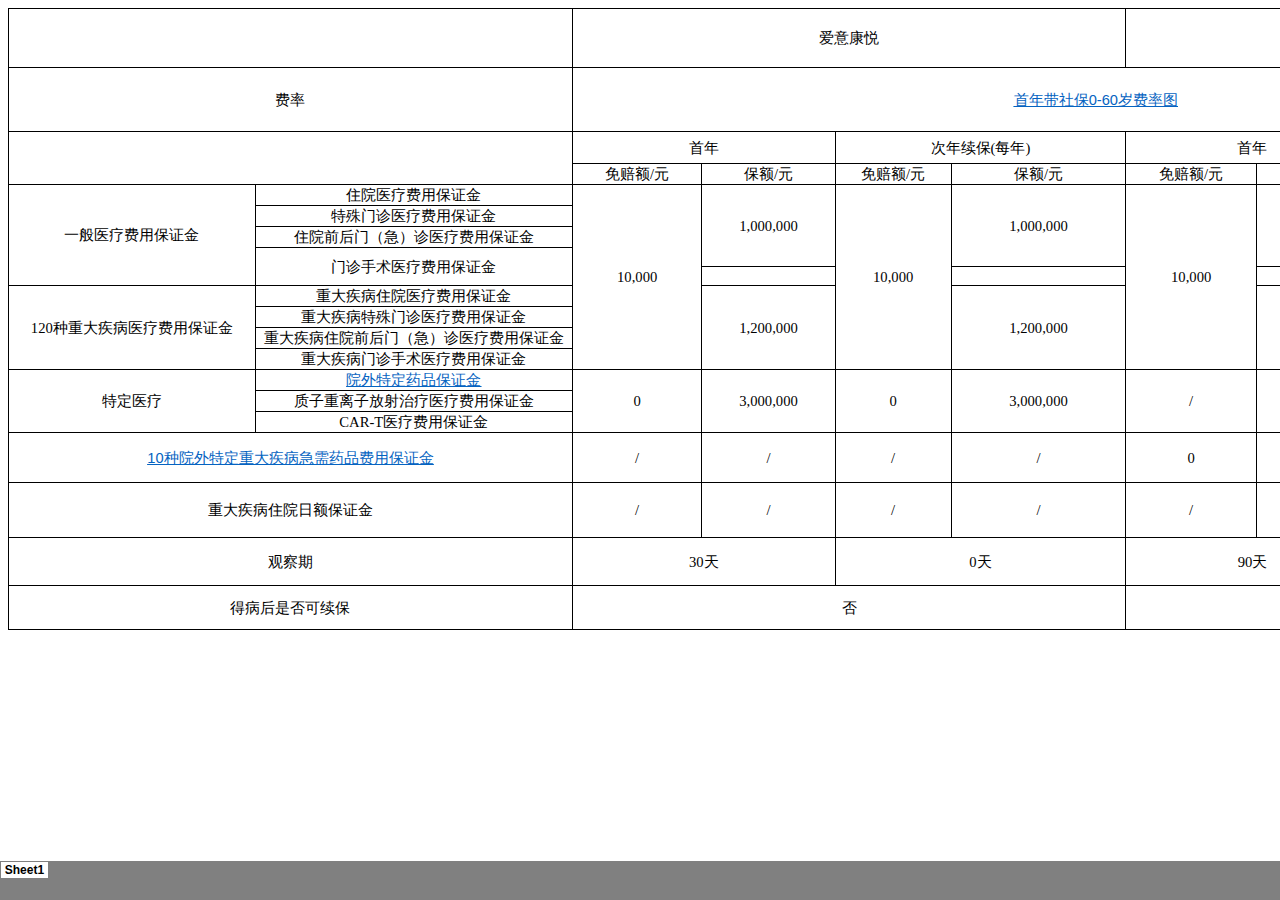
<file: index.files/sheet001.htm>
<html xmlns:v="urn:schemas-microsoft-com:vml"
xmlns:o="urn:schemas-microsoft-com:office:office"
xmlns:x="urn:schemas-microsoft-com:office:excel"
xmlns="http://www.w3.org/TR/REC-html40">

<head>
<meta http-equiv=Content-Type content="text/html; charset=gb2312">
<meta name=ProgId content=Excel.Sheet>
<meta name=Generator content="Microsoft Excel 15">
<link id=Main-File rel=Main-File href="../index.htm">
<link rel=File-List href=filelist.xml>
<link rel=Stylesheet href=stylesheet.css>
<style>
<!--table
	{mso-displayed-decimal-separator:"\.";
	mso-displayed-thousand-separator:"\,";}
@page
	{margin:.75in .7in .75in .7in;
	mso-header-margin:.3in;
	mso-footer-margin:.3in;}
-->
</style>
<![if !supportTabStrip]><script language="JavaScript">
<!--
function fnUpdateTabs()
 {
  if (parent.window.g_iIEVer>=4) {
   if (parent.document.readyState=="complete"
    && parent.frames['frTabs'].document.readyState=="complete")
   parent.fnSetActiveSheet(0);
  else
   window.setTimeout("fnUpdateTabs();",150);
 }
}

if (window.name!="frSheet")
 window.location.replace("../index.htm");
else
 fnUpdateTabs();
//-->
</script>
<![endif]>
</head>

<body link="#0563C1" vlink="#954F72">

<table border=0 cellpadding=0 cellspacing=0 width=1608 style='border-collapse:
 collapse;table-layout:fixed;width:1208pt'>
 <col width=246 style='mso-width-source:userset;mso-width-alt:7872;width:185pt'>
 <col width=317 style='mso-width-source:userset;mso-width-alt:10144;width:238pt'>
 <col width=129 style='mso-width-source:userset;mso-width-alt:4128;width:97pt'>
 <col width=133 style='mso-width-source:userset;mso-width-alt:4256;width:100pt'>
 <col width=116 style='mso-width-source:userset;mso-width-alt:3712;width:87pt'>
 <col width=174 style='mso-width-source:userset;mso-width-alt:5568;width:131pt'>
 <col width=131 style='mso-width-source:userset;mso-width-alt:4192;width:98pt'>
 <col width=122 style='mso-width-source:userset;mso-width-alt:3904;width:92pt'>
 <col width=108 style='mso-width-source:userset;mso-width-alt:3456;width:81pt'>
 <col width=132 style='mso-width-source:userset;mso-width-alt:4224;width:99pt'>
 <tr height=59 style='mso-height-source:userset;height:44.25pt'>
  <td colspan=2 height=59 class=xl66 width=563 style='height:44.25pt;
  width:423pt'>&nbsp;</td>
  <td colspan=4 class=xl66 width=552 style='border-left:none;width:415pt'>���⿵��</td>
  <td colspan=4 class=xl66 width=493 style='border-left:none;width:370pt'>��������</td>
 </tr>
 <tr height=64 style='mso-height-source:userset;height:48.0pt'>
  <td colspan=2 height=64 class=xl66 style='height:48.0pt'>����</td>
  <td colspan=8 class=xl67 style='border-left:none'><a
  href="../medicalinsurance.html" target="_parent">������籣0-60�����ͼ</a></td>
 </tr>
 <tr height=32 style='mso-height-source:userset;height:24.0pt'>
  <td colspan=2 rowspan=2 height=52 class=xl66 style='height:39.0pt'>&nbsp;</td>
  <td colspan=2 class=xl66 style='border-left:none'>����</td>
  <td colspan=2 class=xl66 style='border-left:none'>��������(ÿ��)</td>
  <td colspan=2 class=xl66 style='border-left:none'>����</td>
  <td colspan=2 class=xl66 style='border-left:none'>�������ۼ�ʮ����</td>
 </tr>
 <tr height=20 style='mso-height-source:userset;height:15.0pt'>
  <td height=20 class=xl66 style='height:15.0pt;border-top:none;border-left:
  none'>�����/Ԫ</td>
  <td class=xl66 style='border-top:none;border-left:none'>����/Ԫ</td>
  <td class=xl66 style='border-top:none;border-left:none'>�����/Ԫ</td>
  <td class=xl66 style='border-top:none;border-left:none'>����/Ԫ</td>
  <td class=xl66 style='border-top:none;border-left:none'>�����/Ԫ</td>
  <td class=xl66 style='border-top:none;border-left:none'>����/Ԫ</td>
  <td class=xl66 style='border-top:none;border-left:none'>�����/Ԫ</td>
  <td class=xl66 style='border-top:none;border-left:none'>����/Ԫ</td>
 </tr>
 <tr height=19 style='height:14.25pt'>
  <td rowspan=5 height=77 class=xl66 style='height:57.75pt;border-top:none'>һ��ҽ�Ʒ��ñ�֤��</td>
  <td class=xl66 style='border-top:none;border-left:none'>סԺҽ�Ʒ��ñ�֤��</td>
  <td rowspan=9 class=xl68 style='border-top:none'>10,000</td>
  <td rowspan=4 class=xl68 style='border-top:none'>1,000,000</td>
  <td rowspan=9 class=xl68 style='border-top:none'>10,000</td>
  <td rowspan=4 class=xl68 style='border-top:none'>1,000,000</td>
  <td rowspan=9 class=xl68 style='border-top:none'>10,000</td>
  <td rowspan=4 class=xl68 style='border-top:none'>2,000,000</td>
  <td rowspan=9 class=xl68 style='border-top:none'>10,000</td>
  <td rowspan=9 class=xl68 style='border-top:none'>8,000,000</td>
 </tr>
 <tr height=19 style='height:14.25pt'>
  <td height=19 class=xl66 style='height:14.25pt;border-top:none;border-left:
  none'>��������ҽ�Ʒ��ñ�֤��</td>
 </tr>
 <tr height=19 style='height:14.25pt'>
  <td height=19 class=xl66 style='height:14.25pt;border-top:none;border-left:
  none'>סԺǰ���ţ�������ҽ�Ʒ��ñ�֤��</td>
 </tr>
 <tr height=19 style='height:14.25pt'>
  <td rowspan=2 height=20 class=xl66 style='height:15.0pt;border-top:none'>��������ҽ�Ʒ��ñ�֤��</td>
 </tr>
 <tr height=1 style='mso-height-source:userset;height:.75pt'>
  <td height=1 class=xl69 style='height:.75pt;border-top:none;border-left:none'>&nbsp;</td>
  <td class=xl69 style='border-top:none;border-left:none'>&nbsp;</td>
  <td class=xl69 style='border-top:none;border-left:none'>&nbsp;</td>
 </tr>
 <tr height=19 style='height:14.25pt'>
  <td rowspan=4 height=76 class=xl66 style='height:57.0pt;border-top:none'>120���ش󼲲�ҽ�Ʒ��ñ�֤��</td>
  <td class=xl66 style='border-top:none;border-left:none'>�ش󼲲�סԺҽ�Ʒ��ñ�֤��</td>
  <td rowspan=4 class=xl68 style='border-top:none'>1,200,000</td>
  <td rowspan=4 class=xl68 style='border-top:none'>1,200,000</td>
  <td rowspan=4 class=xl68 style='border-top:none'>2,000,000</td>
 </tr>
 <tr height=19 style='height:14.25pt'>
  <td height=19 class=xl66 style='height:14.25pt;border-top:none;border-left:
  none'>�ش󼲲���������ҽ�Ʒ��ñ�֤��</td>
 </tr>
 <tr height=19 style='height:14.25pt'>
  <td height=19 class=xl66 style='height:14.25pt;border-top:none;border-left:
  none'>�ش󼲲�סԺǰ���ţ�������ҽ�Ʒ��ñ�֤��</td>
 </tr>
 <tr height=19 style='height:14.25pt'>
  <td height=19 class=xl66 style='height:14.25pt;border-top:none;border-left:
  none'>�ش󼲲���������ҽ�Ʒ��ñ�֤��</td>
 </tr>
 <tr height=19 style='height:14.25pt'>
  <td rowspan=3 height=57 class=xl66 style='height:42.75pt;border-top:none'>�ض�ҽ��</td>
  <td class=xl67 style='border-top:none;border-left:none'><a
  href="../90��Ժ��ҩ.jpg" target="_parent">Ժ���ض�ҩƷ��֤��</a></td>
  <td rowspan=3 class=xl68 style='border-top:none'>0</td>
  <td rowspan=3 class=xl68 style='border-top:none'>3,000,000</td>
  <td rowspan=3 class=xl68 style='border-top:none'>0</td>
  <td rowspan=3 class=xl68 style='border-top:none'>3,000,000</td>
  <td rowspan=3 class=xl68 style='border-top:none'>/</td>
  <td rowspan=3 class=xl66 style='border-top:none'>/</td>
  <td rowspan=3 class=xl68 style='border-top:none'>/</td>
  <td rowspan=3 class=xl66 style='border-top:none'>/</td>
 </tr>
 <tr height=19 style='height:14.25pt'>
  <td height=19 class=xl66 style='height:14.25pt;border-top:none;border-left:
  none'>���������ӷ�������ҽ�Ʒ��ñ�֤��</td>
 </tr>
 <tr height=19 style='height:14.25pt'>
  <td height=19 class=xl66 style='height:14.25pt;border-top:none;border-left:
  none'>CAR-Tҽ�Ʒ��ñ�֤��</td>
 </tr>
 <tr height=50 style='mso-height-source:userset;height:37.5pt'>
  <td colspan=2 height=50 class=xl67 style='height:37.5pt'><a
  href="../10��Ժ��ҩ.png" target="_parent">10��Ժ���ض��ش󼲲�����ҩƷ���ñ�֤��</a></td>
  <td class=xl66 style='border-top:none;border-left:none'>/</td>
  <td class=xl66 style='border-top:none;border-left:none'>/</td>
  <td class=xl66 style='border-top:none;border-left:none'>/</td>
  <td class=xl66 style='border-top:none;border-left:none'>/</td>
  <td class=xl66 style='border-top:none;border-left:none'>0</td>
  <td class=xl68 style='border-top:none;border-left:none'>20,000</td>
  <td class=xl66 style='border-top:none;border-left:none'>0</td>
  <td class=xl68 style='border-top:none;border-left:none'>50,000</td>
 </tr>
 <tr height=55 style='mso-height-source:userset;height:41.25pt'>
  <td colspan=2 height=55 class=xl66 style='height:41.25pt'>�ش󼲲�סԺ�ն֤��</td>
  <td class=xl66 style='border-top:none;border-left:none'>/</td>
  <td class=xl66 style='border-top:none;border-left:none'>/</td>
  <td class=xl66 style='border-top:none;border-left:none'>/</td>
  <td class=xl66 style='border-top:none;border-left:none'>/</td>
  <td class=xl66 style='border-top:none;border-left:none'>/</td>
  <td class=xl66 style='border-top:none;border-left:none'>100/��</td>
  <td class=xl66 style='border-top:none;border-left:none'>/</td>
  <td class=xl66 style='border-top:none;border-left:none'>100/��</td>
 </tr>
 <tr height=48 style='mso-height-source:userset;height:36.0pt'>
  <td colspan=2 height=48 class=xl66 style='height:36.0pt'>�۲���</td>
  <td colspan=2 class=xl66 style='border-left:none'>30��</td>
  <td colspan=2 class=xl66 style='border-left:none'>0��</td>
  <td colspan=2 class=xl66 style='border-left:none'>90��</td>
  <td colspan=2 class=xl66 style='border-left:none'>0��</td>
 </tr>
 <tr height=44 style='mso-height-source:userset;height:33.0pt'>
  <td colspan=2 height=44 class=xl66 style='height:33.0pt'>�ò����Ƿ������</td>
  <td colspan=4 class=xl66 style='border-left:none'>��</td>
  <td colspan=4 class=xl66 style='border-left:none'>��֤ʮ������</td>
 </tr>
 <tr height=19 style='height:14.25pt'>
  <td height=19 colspan=7 style='height:14.25pt;mso-ignore:colspan'></td>
  <td class=xl65></td>
  <td colspan=2 style='mso-ignore:colspan'></td>
 </tr>
 <![if supportMisalignedColumns]>
 <tr height=0 style='display:none'>
  <td width=246 style='width:185pt'></td>
  <td width=317 style='width:238pt'></td>
  <td width=129 style='width:97pt'></td>
  <td width=133 style='width:100pt'></td>
  <td width=116 style='width:87pt'></td>
  <td width=174 style='width:131pt'></td>
  <td width=131 style='width:98pt'></td>
  <td width=122 style='width:92pt'></td>
  <td width=108 style='width:81pt'></td>
  <td width=132 style='width:99pt'></td>
 </tr>
 <![endif]>
</table>

</body>

</html>
</file>
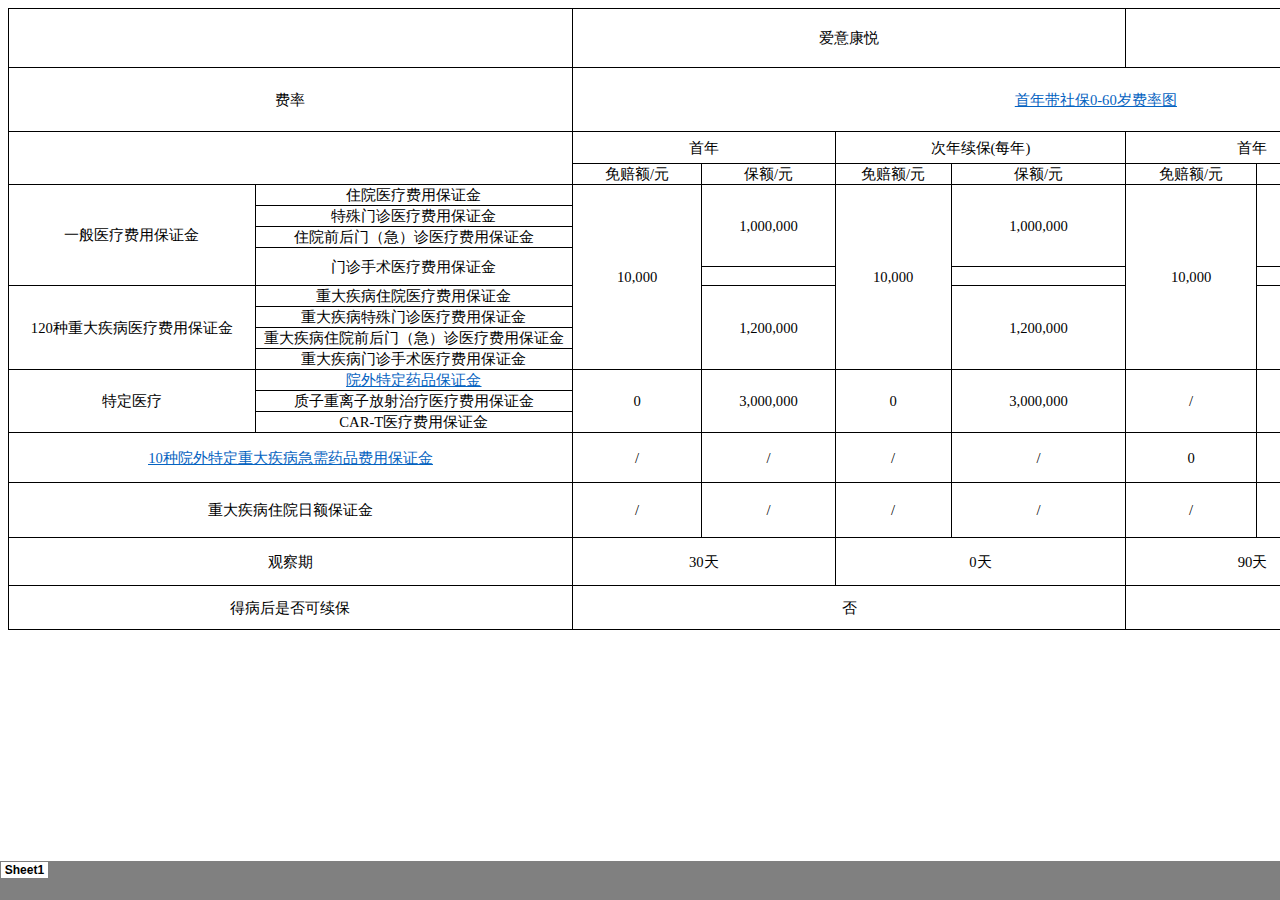
<file: index.files/sheet001.html>
<html xmlns:v="urn:schemas-microsoft-com:vml"
xmlns:o="urn:schemas-microsoft-com:office:office"
xmlns:x="urn:schemas-microsoft-com:office:excel"
xmlns="http://www.w3.org/TR/REC-html40">

<head>
<meta http-equiv=Content-Type content="text/html; charset=gb2312">
<meta name=ProgId content=Excel.Sheet>
<meta name=Generator content="Microsoft Excel 15">
<link id=Main-File rel=Main-File href="../index.html">
<link rel=File-List href=filelist.xml>
<link rel=Stylesheet href=stylesheet.css>
<style>
<!--table
	{mso-displayed-decimal-separator:"\.";
	mso-displayed-thousand-separator:"\,";}
@page
	{margin:.75in .7in .75in .7in;
	mso-header-margin:.3in;
	mso-footer-margin:.3in;}
-->
</style>
<![if !supportTabStrip]><script language="JavaScript">
<!--
function fnUpdateTabs()
 {
  if (parent.window.g_iIEVer>=4) {
   if (parent.document.readyState=="complete"
    && parent.frames['frTabs'].document.readyState=="complete")
   parent.fnSetActiveSheet(0);
  else
   window.setTimeout("fnUpdateTabs();",150);
 }
}

if (window.name!="frSheet")
 window.location.replace("../index.html");
else
 fnUpdateTabs();
//-->
</script>
<![endif]>
</head>

<body link="#0563C1" vlink="#954F72">

<table border=0 cellpadding=0 cellspacing=0 width=1608 style='border-collapse:
 collapse;table-layout:fixed;width:1208pt'>
 <col width=246 style='mso-width-source:userset;mso-width-alt:7872;width:185pt'>
 <col width=317 style='mso-width-source:userset;mso-width-alt:10144;width:238pt'>
 <col width=129 style='mso-width-source:userset;mso-width-alt:4128;width:97pt'>
 <col width=133 style='mso-width-source:userset;mso-width-alt:4256;width:100pt'>
 <col width=116 style='mso-width-source:userset;mso-width-alt:3712;width:87pt'>
 <col width=174 style='mso-width-source:userset;mso-width-alt:5568;width:131pt'>
 <col width=131 style='mso-width-source:userset;mso-width-alt:4192;width:98pt'>
 <col width=122 style='mso-width-source:userset;mso-width-alt:3904;width:92pt'>
 <col width=108 style='mso-width-source:userset;mso-width-alt:3456;width:81pt'>
 <col width=132 style='mso-width-source:userset;mso-width-alt:4224;width:99pt'>
 <tr height=59 style='mso-height-source:userset;height:44.25pt'>
  <td colspan=2 height=59 class=xl66 width=563 style='height:44.25pt;
  width:423pt'>&nbsp;</td>
  <td colspan=4 class=xl66 width=552 style='border-left:none;width:415pt'>���⿵��</td>
  <td colspan=4 class=xl66 width=493 style='border-left:none;width:370pt'>��������</td>
 </tr>
 <tr height=64 style='mso-height-source:userset;height:48.0pt'>
  <td colspan=2 height=64 class=xl66 style='height:48.0pt'>����</td>
  <td colspan=8 class=xl67 style='border-left:none'><a
  href="../medicalinsurance.html" target="_parent"><span style='font-family:
  ����;mso-generic-font-family:auto;mso-font-charset:134'>������籣0-60�����ͼ</span></a></td>
 </tr>
 <tr height=32 style='mso-height-source:userset;height:24.0pt'>
  <td colspan=2 rowspan=2 height=52 class=xl66 style='height:39.0pt'>&nbsp;</td>
  <td colspan=2 class=xl66 style='border-left:none'>����</td>
  <td colspan=2 class=xl66 style='border-left:none'>��������(ÿ��)</td>
  <td colspan=2 class=xl66 style='border-left:none'>����</td>
  <td colspan=2 class=xl66 style='border-left:none'>�������ۼ�ʮ����</td>
 </tr>
 <tr height=20 style='mso-height-source:userset;height:15.0pt'>
  <td height=20 class=xl66 style='height:15.0pt;border-top:none;border-left:
  none'>�����/Ԫ</td>
  <td class=xl66 style='border-top:none;border-left:none'>����/Ԫ</td>
  <td class=xl66 style='border-top:none;border-left:none'>�����/Ԫ</td>
  <td class=xl66 style='border-top:none;border-left:none'>����/Ԫ</td>
  <td class=xl66 style='border-top:none;border-left:none'>�����/Ԫ</td>
  <td class=xl66 style='border-top:none;border-left:none'>����/Ԫ</td>
  <td class=xl66 style='border-top:none;border-left:none'>�����/Ԫ</td>
  <td class=xl66 style='border-top:none;border-left:none'>����/Ԫ</td>
 </tr>
 <tr height=19 style='height:14.25pt'>
  <td rowspan=5 height=77 class=xl66 style='height:57.75pt;border-top:none'>һ��ҽ�Ʒ��ñ�֤��</td>
  <td class=xl66 style='border-top:none;border-left:none'>סԺҽ�Ʒ��ñ�֤��</td>
  <td rowspan=9 class=xl68 style='border-top:none'>10,000</td>
  <td rowspan=4 class=xl68 style='border-top:none'>1,000,000</td>
  <td rowspan=9 class=xl68 style='border-top:none'>10,000</td>
  <td rowspan=4 class=xl68 style='border-top:none'>1,000,000</td>
  <td rowspan=9 class=xl68 style='border-top:none'>10,000</td>
  <td rowspan=4 class=xl68 style='border-top:none'>2,000,000</td>
  <td rowspan=9 class=xl68 style='border-top:none'>10,000</td>
  <td rowspan=9 class=xl68 style='border-top:none'>8,000,000</td>
 </tr>
 <tr height=19 style='height:14.25pt'>
  <td height=19 class=xl66 style='height:14.25pt;border-top:none;border-left:
  none'>��������ҽ�Ʒ��ñ�֤��</td>
 </tr>
 <tr height=19 style='height:14.25pt'>
  <td height=19 class=xl66 style='height:14.25pt;border-top:none;border-left:
  none'>סԺǰ���ţ�������ҽ�Ʒ��ñ�֤��</td>
 </tr>
 <tr height=19 style='height:14.25pt'>
  <td rowspan=2 height=20 class=xl66 style='height:15.0pt;border-top:none'>��������ҽ�Ʒ��ñ�֤��</td>
 </tr>
 <tr height=1 style='mso-height-source:userset;height:.75pt'>
  <td height=1 class=xl69 style='height:.75pt;border-top:none;border-left:none'>&nbsp;</td>
  <td class=xl69 style='border-top:none;border-left:none'>&nbsp;</td>
  <td class=xl69 style='border-top:none;border-left:none'>&nbsp;</td>
 </tr>
 <tr height=19 style='height:14.25pt'>
  <td rowspan=4 height=76 class=xl66 style='height:57.0pt;border-top:none'>120���ش󼲲�ҽ�Ʒ��ñ�֤��</td>
  <td class=xl66 style='border-top:none;border-left:none'>�ش󼲲�סԺҽ�Ʒ��ñ�֤��</td>
  <td rowspan=4 class=xl68 style='border-top:none'>1,200,000</td>
  <td rowspan=4 class=xl68 style='border-top:none'>1,200,000</td>
  <td rowspan=4 class=xl68 style='border-top:none'>2,000,000</td>
 </tr>
 <tr height=19 style='height:14.25pt'>
  <td height=19 class=xl66 style='height:14.25pt;border-top:none;border-left:
  none'>�ش󼲲���������ҽ�Ʒ��ñ�֤��</td>
 </tr>
 <tr height=19 style='height:14.25pt'>
  <td height=19 class=xl66 style='height:14.25pt;border-top:none;border-left:
  none'>�ش󼲲�סԺǰ���ţ�������ҽ�Ʒ��ñ�֤��</td>
 </tr>
 <tr height=19 style='height:14.25pt'>
  <td height=19 class=xl66 style='height:14.25pt;border-top:none;border-left:
  none'>�ش󼲲���������ҽ�Ʒ��ñ�֤��</td>
 </tr>
 <tr height=19 style='height:14.25pt'>
  <td rowspan=3 height=57 class=xl66 style='height:42.75pt;border-top:none'>�ض�ҽ��</td>
  <td class=xl67 style='border-top:none;border-left:none'><a
  href="../90��Ժ��ҩ.jpg" target="_parent"><span style='font-family:����;mso-generic-font-family:
  auto;mso-font-charset:134'>Ժ���ض�ҩƷ��֤��</span></a></td>
  <td rowspan=3 class=xl68 style='border-top:none'>0</td>
  <td rowspan=3 class=xl68 style='border-top:none'>3,000,000</td>
  <td rowspan=3 class=xl68 style='border-top:none'>0</td>
  <td rowspan=3 class=xl68 style='border-top:none'>3,000,000</td>
  <td rowspan=3 class=xl68 style='border-top:none'>/</td>
  <td rowspan=3 class=xl66 style='border-top:none'>/</td>
  <td rowspan=3 class=xl68 style='border-top:none'>/</td>
  <td rowspan=3 class=xl66 style='border-top:none'>/</td>
 </tr>
 <tr height=19 style='height:14.25pt'>
  <td height=19 class=xl66 style='height:14.25pt;border-top:none;border-left:
  none'>���������ӷ�������ҽ�Ʒ��ñ�֤��</td>
 </tr>
 <tr height=19 style='height:14.25pt'>
  <td height=19 class=xl66 style='height:14.25pt;border-top:none;border-left:
  none'>CAR-Tҽ�Ʒ��ñ�֤��</td>
 </tr>
 <tr height=50 style='mso-height-source:userset;height:37.5pt'>
  <td colspan=2 height=50 class=xl67 style='height:37.5pt'><a
  href="../10��Ժ��ҩ.png" target="_parent"><span style='font-family:����;mso-generic-font-family:
  auto;mso-font-charset:134'>10��Ժ���ض��ش󼲲�����ҩƷ���ñ�֤��</span></a></td>
  <td class=xl66 style='border-top:none;border-left:none'>/</td>
  <td class=xl66 style='border-top:none;border-left:none'>/</td>
  <td class=xl66 style='border-top:none;border-left:none'>/</td>
  <td class=xl66 style='border-top:none;border-left:none'>/</td>
  <td class=xl66 style='border-top:none;border-left:none'>0</td>
  <td class=xl68 style='border-top:none;border-left:none'>20,000</td>
  <td class=xl66 style='border-top:none;border-left:none'>0</td>
  <td class=xl68 style='border-top:none;border-left:none'>50,000</td>
 </tr>
 <tr height=55 style='mso-height-source:userset;height:41.25pt'>
  <td colspan=2 height=55 class=xl66 style='height:41.25pt'>�ش󼲲�סԺ�ն֤��</td>
  <td class=xl66 style='border-top:none;border-left:none'>/</td>
  <td class=xl66 style='border-top:none;border-left:none'>/</td>
  <td class=xl66 style='border-top:none;border-left:none'>/</td>
  <td class=xl66 style='border-top:none;border-left:none'>/</td>
  <td class=xl66 style='border-top:none;border-left:none'>/</td>
  <td class=xl66 style='border-top:none;border-left:none'>100/��</td>
  <td class=xl66 style='border-top:none;border-left:none'>/</td>
  <td class=xl66 style='border-top:none;border-left:none'>100/��</td>
 </tr>
 <tr height=48 style='mso-height-source:userset;height:36.0pt'>
  <td colspan=2 height=48 class=xl66 style='height:36.0pt'>�۲���</td>
  <td colspan=2 class=xl66 style='border-left:none'>30��</td>
  <td colspan=2 class=xl66 style='border-left:none'>0��</td>
  <td colspan=2 class=xl66 style='border-left:none'>90��</td>
  <td colspan=2 class=xl66 style='border-left:none'>0��</td>
 </tr>
 <tr height=44 style='mso-height-source:userset;height:33.0pt'>
  <td colspan=2 height=44 class=xl66 style='height:33.0pt'>�ò����Ƿ������</td>
  <td colspan=4 class=xl66 style='border-left:none'>��</td>
  <td colspan=4 class=xl66 style='border-left:none'>��֤ʮ������</td>
 </tr>
 <tr height=19 style='height:14.25pt'>
  <td height=19 colspan=7 style='height:14.25pt;mso-ignore:colspan'></td>
  <td class=xl65></td>
  <td colspan=2 style='mso-ignore:colspan'></td>
 </tr>
 <![if supportMisalignedColumns]>
 <tr height=0 style='display:none'>
  <td width=246 style='width:185pt'></td>
  <td width=317 style='width:238pt'></td>
  <td width=129 style='width:97pt'></td>
  <td width=133 style='width:100pt'></td>
  <td width=116 style='width:87pt'></td>
  <td width=174 style='width:131pt'></td>
  <td width=131 style='width:98pt'></td>
  <td width=122 style='width:92pt'></td>
  <td width=108 style='width:81pt'></td>
  <td width=132 style='width:99pt'></td>
 </tr>
 <![endif]>
</table>

</body>

</html>
</file>
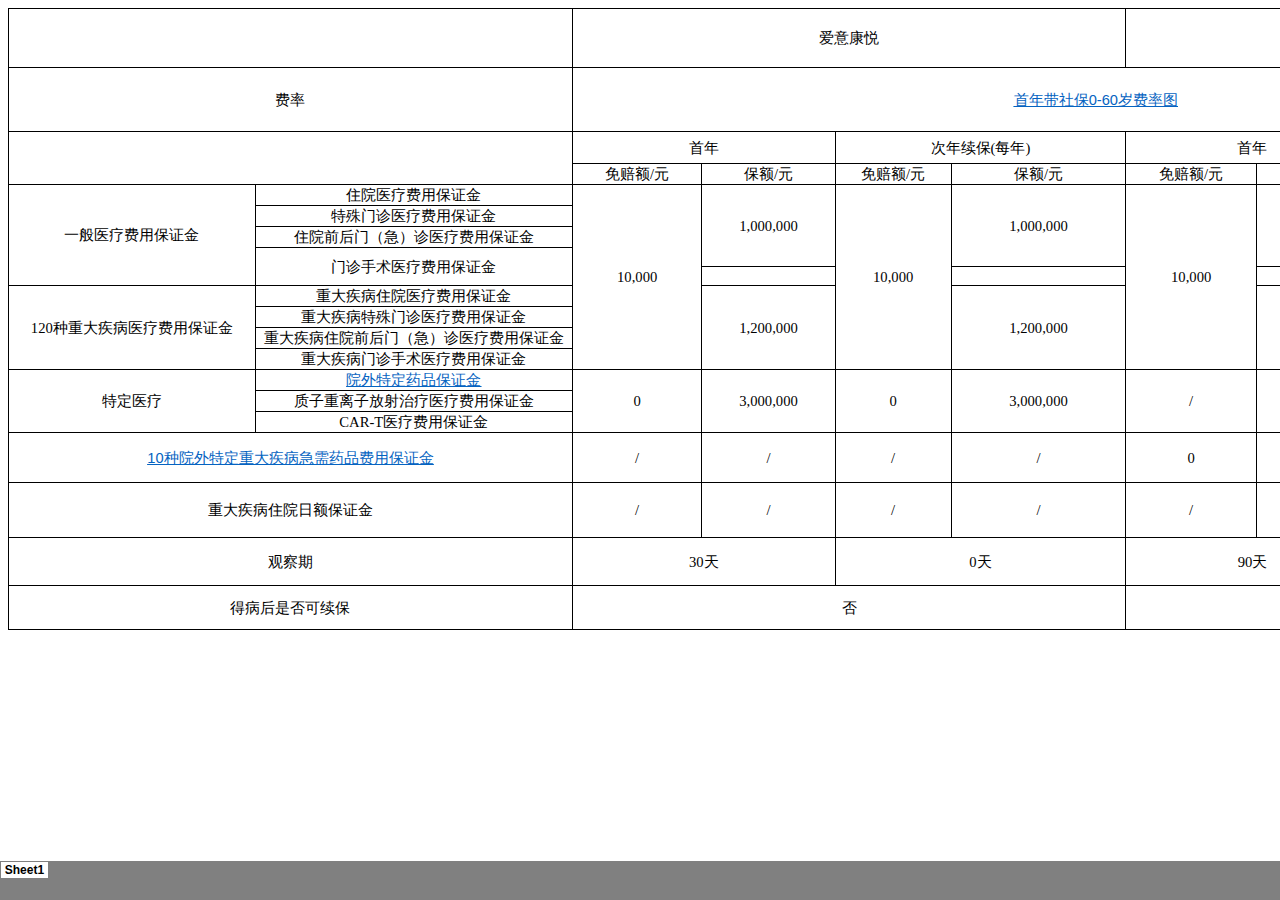
<file: index.files/tabstrip.htm>
<html>
<head>
<meta http-equiv=Content-Type content="text/html; charset=gb2312">
<meta name=ProgId content=Excel.Sheet>
<meta name=Generator content="Microsoft Excel 15">
<link id=Main-File rel=Main-File href="../index.htm">

<script language="JavaScript">
<!--
if (window.name!="frTabs")
 window.location.replace(document.all.item("Main-File").href);
//-->
</script>
<style>
<!--
A {
    text-decoration:none;
    color:#000000;
    font-size:9pt;
}
-->
</style>
</head>
<body topmargin=0 leftmargin=0 bgcolor="#808080">
<table border=0 cellspacing=1>
 <tr>
 <td bgcolor="#FFFFFF" nowrap><b><small><small>&nbsp;<a href="sheet001.htm" target="frSheet"><font face="Arial" color="#000000">Sheet1</font></a>&nbsp;</small></small></b></td>

 </tr>
</table>
</body>
</html>
</file>
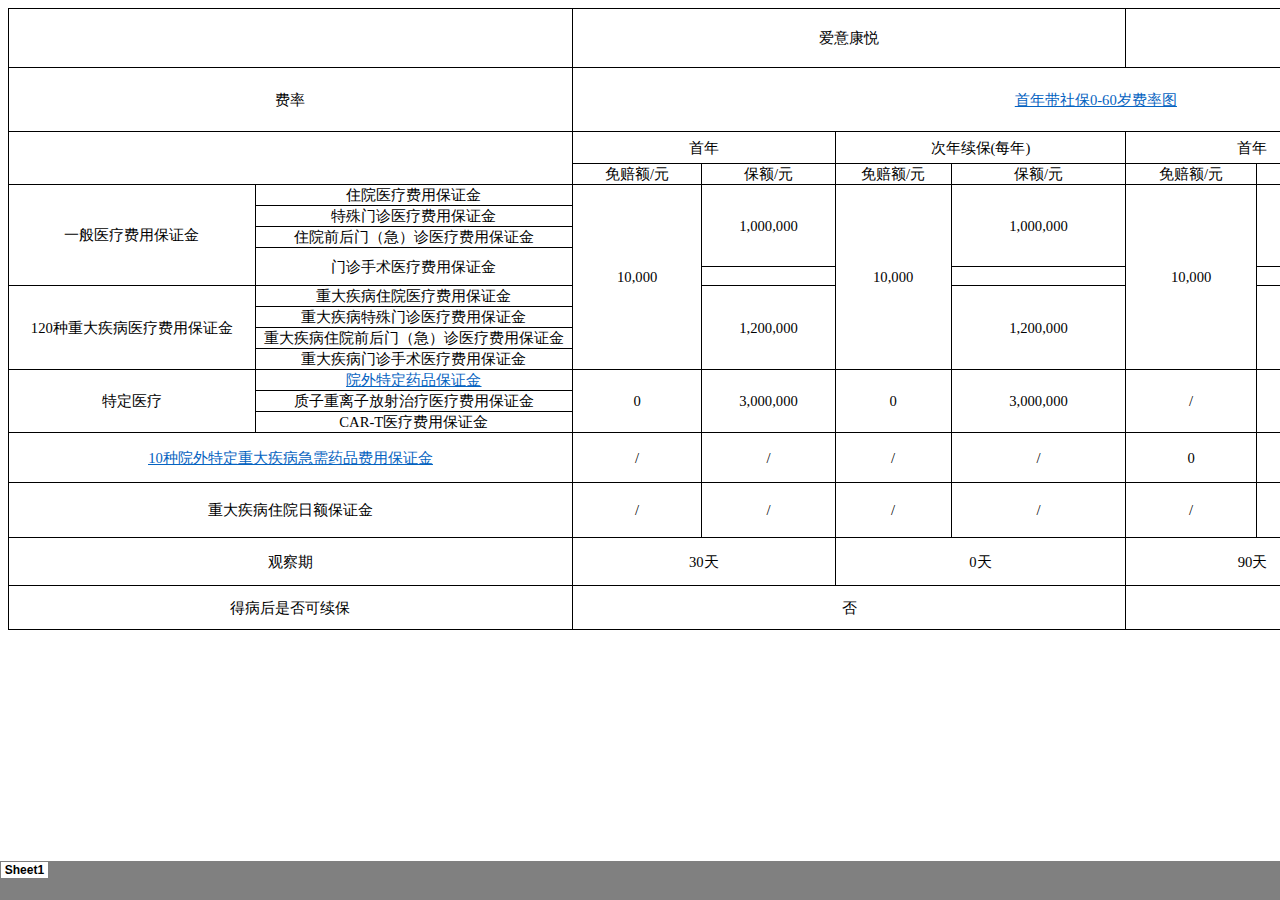
<file: index.files/tabstrip.html>
<html>
<head>
<meta http-equiv=Content-Type content="text/html; charset=gb2312">
<meta name=ProgId content=Excel.Sheet>
<meta name=Generator content="Microsoft Excel 15">
<link id=Main-File rel=Main-File href="../index.html">

<script language="JavaScript">
<!--
if (window.name!="frTabs")
 window.location.replace(document.all.item("Main-File").href);
//-->
</script>
<style>
<!--
A {
    text-decoration:none;
    color:#000000;
    font-size:9pt;
}
-->
</style>
</head>
<body topmargin=0 leftmargin=0 bgcolor="#808080">
<table border=0 cellspacing=1>
 <tr>
 <td bgcolor="#FFFFFF" nowrap><b><small><small>&nbsp;<a href="sheet001.html" target="frSheet"><font face="Arial" color="#000000">Sheet1</font></a>&nbsp;</small></small></b></td>

 </tr>
</table>
</body>
</html>
</file>
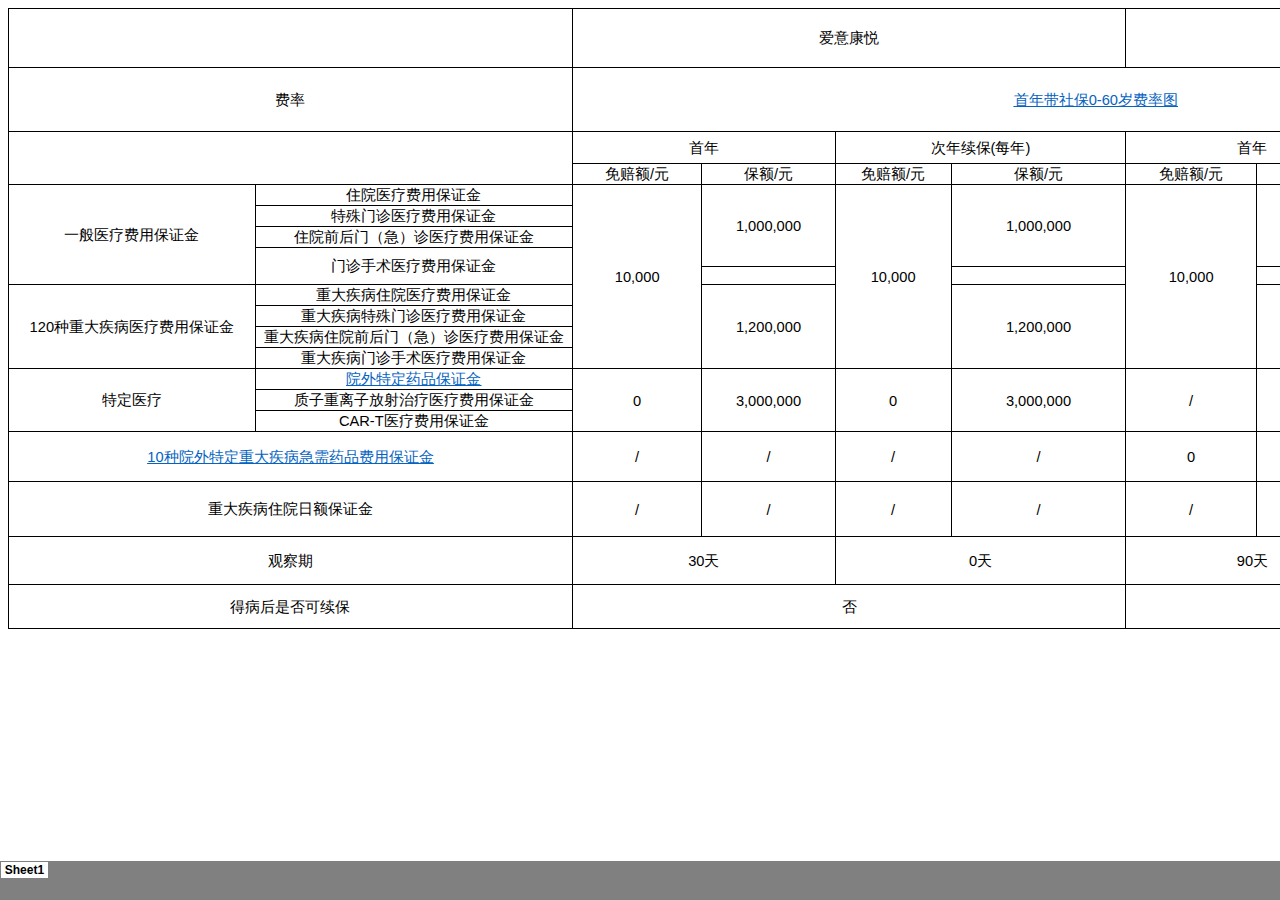
<file: medical insurance/康悦.htm>
<html xmlns:v="urn:schemas-microsoft-com:vml"
xmlns:o="urn:schemas-microsoft-com:office:office"
xmlns:x="urn:schemas-microsoft-com:office:excel"
xmlns="http://www.w3.org/TR/REC-html40">

<head>
<meta name="Excel Workbook Frameset">
<meta http-equiv=Content-Type content="text/html; charset=gb2312">
<meta name=ProgId content=Excel.Sheet>
<meta name=Generator content="Microsoft Excel 15">
<link rel=File-List href="����.files/filelist.xml">
<![if !supportTabStrip]>
<link id="shLink" href="����.files/sheet001.htm">

<link id="shLink">

<script language="JavaScript">
<!--
 var c_lTabs=1;

 var c_rgszSh=new Array(c_lTabs);
 c_rgszSh[0] = "Sheet1";



 var c_rgszClr=new Array(8);
 c_rgszClr[0]="window";
 c_rgszClr[1]="buttonface";
 c_rgszClr[2]="windowframe";
 c_rgszClr[3]="windowtext";
 c_rgszClr[4]="threedlightshadow";
 c_rgszClr[5]="threedhighlight";
 c_rgszClr[6]="threeddarkshadow";
 c_rgszClr[7]="threedshadow";

 var g_iShCur;
 var g_rglTabX=new Array(c_lTabs);

function fnGetIEVer()
{
 var ua=window.navigator.userAgent
 var msie=ua.indexOf("MSIE")
 if (msie>0 && window.navigator.platform=="Win32")
  return parseInt(ua.substring(msie+5,ua.indexOf(".", msie)));
 else
  return 0;
}

function fnBuildFrameset()
{
 var szHTML="<frameset rows=\"*,18\" border=0 width=0 frameborder=no framespacing=0>"+
  "<frame src=\""+document.all.item("shLink")[0].href+"\" name=\"frSheet\" noresize>"+
  "<frameset cols=\"54,*\" border=0 width=0 frameborder=no framespacing=0>"+
  "<frame src=\"\" name=\"frScroll\" marginwidth=0 marginheight=0 scrolling=no>"+
  "<frame src=\"\" name=\"frTabs\" marginwidth=0 marginheight=0 scrolling=no>"+
  "</frameset></frameset><plaintext>";

 with (document) {
  open("text/html","replace");
  write(szHTML);
  close();
 }

 fnBuildTabStrip();
}

function fnBuildTabStrip()
{
 var szHTML=
  "<html><head><style>.clScroll {font:8pt Courier New;color:"+c_rgszClr[6]+";cursor:default;line-height:10pt;}"+
  ".clScroll2 {font:10pt Arial;color:"+c_rgszClr[6]+";cursor:default;line-height:11pt;}</style></head>"+
  "<body onclick=\"event.returnValue=false;\" ondragstart=\"event.returnValue=false;\" onselectstart=\"event.returnValue=false;\" bgcolor="+c_rgszClr[4]+" topmargin=0 leftmargin=0><table cellpadding=0 cellspacing=0 width=100%>"+
  "<tr><td colspan=6 height=1 bgcolor="+c_rgszClr[2]+"></td></tr>"+
  "<tr><td style=\"font:1pt\">&nbsp;<td>"+
  "<td valign=top id=tdScroll class=\"clScroll\" onclick=\"parent.fnFastScrollTabs(0);\" onmouseover=\"parent.fnMouseOverScroll(0);\" onmouseout=\"parent.fnMouseOutScroll(0);\"><a>&#171;</a></td>"+
  "<td valign=top id=tdScroll class=\"clScroll2\" onclick=\"parent.fnScrollTabs(0);\" ondblclick=\"parent.fnScrollTabs(0);\" onmouseover=\"parent.fnMouseOverScroll(1);\" onmouseout=\"parent.fnMouseOutScroll(1);\"><a>&lt</a></td>"+
  "<td valign=top id=tdScroll class=\"clScroll2\" onclick=\"parent.fnScrollTabs(1);\" ondblclick=\"parent.fnScrollTabs(1);\" onmouseover=\"parent.fnMouseOverScroll(2);\" onmouseout=\"parent.fnMouseOutScroll(2);\"><a>&gt</a></td>"+
  "<td valign=top id=tdScroll class=\"clScroll\" onclick=\"parent.fnFastScrollTabs(1);\" onmouseover=\"parent.fnMouseOverScroll(3);\" onmouseout=\"parent.fnMouseOutScroll(3);\"><a>&#187;</a></td>"+
  "<td style=\"font:1pt\">&nbsp;<td></tr></table></body></html>";

 with (frames['frScroll'].document) {
  open("text/html","replace");
  write(szHTML);
  close();
 }

 szHTML =
  "<html><head>"+
  "<style>A:link,A:visited,A:active {text-decoration:none;"+"color:"+c_rgszClr[3]+";}"+
  ".clTab {cursor:hand;background:"+c_rgszClr[1]+";font:9pt Arial;padding-left:3px;padding-right:3px;text-align:center;}"+
  ".clBorder {background:"+c_rgszClr[2]+";font:1pt;}"+
  "</style></head><body onload=\"parent.fnInit();\" onselectstart=\"event.returnValue=false;\" ondragstart=\"event.returnValue=false;\" bgcolor="+c_rgszClr[4]+
  " topmargin=0 leftmargin=0><table id=tbTabs cellpadding=0 cellspacing=0>";

 var iCellCount=(c_lTabs+1)*2;

 var i;
 for (i=0;i<iCellCount;i+=2)
  szHTML+="<col width=1><col>";

 var iRow;
 for (iRow=0;iRow<6;iRow++) {

  szHTML+="<tr>";

  if (iRow==5)
   szHTML+="<td colspan="+iCellCount+"></td>";
  else {
   if (iRow==0) {
    for(i=0;i<iCellCount;i++)
     szHTML+="<td height=1 class=\"clBorder\"></td>";
   } else if (iRow==1) {
    for(i=0;i<c_lTabs;i++) {
     szHTML+="<td height=1 nowrap class=\"clBorder\">&nbsp;</td>";
     szHTML+=
      "<td id=tdTab height=1 nowrap class=\"clTab\" onmouseover=\"parent.fnMouseOverTab("+i+");\" onmouseout=\"parent.fnMouseOutTab("+i+");\">"+
      "<a href=\""+document.all.item("shLink")[i].href+"\" target=\"frSheet\" id=aTab>&nbsp;"+c_rgszSh[i]+"&nbsp;</a></td>";
    }
    szHTML+="<td id=tdTab height=1 nowrap class=\"clBorder\"><a id=aTab>&nbsp;</a></td><td width=100%></td>";
   } else if (iRow==2) {
    for (i=0;i<c_lTabs;i++)
     szHTML+="<td height=1></td><td height=1 class=\"clBorder\"></td>";
    szHTML+="<td height=1></td><td height=1></td>";
   } else if (iRow==3) {
    for (i=0;i<iCellCount;i++)
     szHTML+="<td height=1></td>";
   } else if (iRow==4) {
    for (i=0;i<c_lTabs;i++)
     szHTML+="<td height=1 width=1></td><td height=1></td>";
    szHTML+="<td height=1 width=1></td><td></td>";
   }
  }
  szHTML+="</tr>";
 }

 szHTML+="</table></body></html>";
 with (frames['frTabs'].document) {
  open("text/html","replace");
  charset=document.charset;
  write(szHTML);
  close();
 }
}

function fnInit()
{
 g_rglTabX[0]=0;
 var i;
 for (i=1;i<=c_lTabs;i++)
  with (frames['frTabs'].document.all.tbTabs.rows[1].cells[fnTabToCol(i-1)])
   g_rglTabX[i]=offsetLeft+offsetWidth-6;
}

function fnTabToCol(iTab)
{
 return 2*iTab+1;
}

function fnNextTab(fDir)
{
 var iNextTab=-1;
 var i;

 with (frames['frTabs'].document.body) {
  if (fDir==0) {
   if (scrollLeft>0) {
    for (i=0;i<c_lTabs&&g_rglTabX[i]<scrollLeft;i++);
    if (i<c_lTabs)
     iNextTab=i-1;
   }
  } else {
   if (g_rglTabX[c_lTabs]+6>offsetWidth+scrollLeft) {
    for (i=0;i<c_lTabs&&g_rglTabX[i]<=scrollLeft;i++);
    if (i<c_lTabs)
     iNextTab=i;
   }
  }
 }
 return iNextTab;
}

function fnScrollTabs(fDir)
{
 var iNextTab=fnNextTab(fDir);

 if (iNextTab>=0) {
  frames['frTabs'].scroll(g_rglTabX[iNextTab],0);
  return true;
 } else
  return false;
}

function fnFastScrollTabs(fDir)
{
 if (c_lTabs>16)
  frames['frTabs'].scroll(g_rglTabX[fDir?c_lTabs-1:0],0);
 else
  if (fnScrollTabs(fDir)>0) window.setTimeout("fnFastScrollTabs("+fDir+");",5);
}

function fnSetTabProps(iTab,fActive)
{
 var iCol=fnTabToCol(iTab);
 var i;

 if (iTab>=0) {
  with (frames['frTabs'].document.all) {
   with (tbTabs) {
    for (i=0;i<=4;i++) {
     with (rows[i]) {
      if (i==0)
       cells[iCol].style.background=c_rgszClr[fActive?0:2];
      else if (i>0 && i<4) {
       if (fActive) {
        cells[iCol-1].style.background=c_rgszClr[2];
        cells[iCol].style.background=c_rgszClr[0];
        cells[iCol+1].style.background=c_rgszClr[2];
       } else {
        if (i==1) {
         cells[iCol-1].style.background=c_rgszClr[2];
         cells[iCol].style.background=c_rgszClr[1];
         cells[iCol+1].style.background=c_rgszClr[2];
        } else {
         cells[iCol-1].style.background=c_rgszClr[4];
         cells[iCol].style.background=c_rgszClr[(i==2)?2:4];
         cells[iCol+1].style.background=c_rgszClr[4];
        }
       }
      } else
       cells[iCol].style.background=c_rgszClr[fActive?2:4];
     }
    }
   }
   with (aTab[iTab].style) {
    cursor=(fActive?"default":"hand");
    color=c_rgszClr[3];
   }
  }
 }
}

function fnMouseOverScroll(iCtl)
{
 frames['frScroll'].document.all.tdScroll[iCtl].style.color=c_rgszClr[7];
}

function fnMouseOutScroll(iCtl)
{
 frames['frScroll'].document.all.tdScroll[iCtl].style.color=c_rgszClr[6];
}

function fnMouseOverTab(iTab)
{
 if (iTab!=g_iShCur) {
  var iCol=fnTabToCol(iTab);
  with (frames['frTabs'].document.all) {
   tdTab[iTab].style.background=c_rgszClr[5];
  }
 }
}

function fnMouseOutTab(iTab)
{
 if (iTab>=0) {
  var elFrom=frames['frTabs'].event.srcElement;
  var elTo=frames['frTabs'].event.toElement;

  if ((!elTo) ||
   (elFrom.tagName==elTo.tagName) ||
   (elTo.tagName=="A" && elTo.parentElement!=elFrom) ||
   (elFrom.tagName=="A" && elFrom.parentElement!=elTo)) {

   if (iTab!=g_iShCur) {
    with (frames['frTabs'].document.all) {
     tdTab[iTab].style.background=c_rgszClr[1];
    }
   }
  }
 }
}

function fnSetActiveSheet(iSh)
{
 if (iSh!=g_iShCur) {
  fnSetTabProps(g_iShCur,false);
  fnSetTabProps(iSh,true);
  g_iShCur=iSh;
 }
}

 window.g_iIEVer=fnGetIEVer();
 if (window.g_iIEVer>=4)
  fnBuildFrameset();
//-->
</script>
<![endif]><!--[if gte mso 9]><xml>
 <x:ExcelWorkbook>
  <x:ExcelWorksheets>
   <x:ExcelWorksheet>
    <x:Name>Sheet1</x:Name>
    <x:WorksheetSource HRef="����.files/sheet001.htm"/>
   </x:ExcelWorksheet>
  </x:ExcelWorksheets>
  <x:Stylesheet HRef="����.files/stylesheet.css"/>
  <x:WindowHeight>15720</x:WindowHeight>
  <x:WindowWidth>29040</x:WindowWidth>
  <x:WindowTopX>32767</x:WindowTopX>
  <x:WindowTopY>32767</x:WindowTopY>
  <x:ProtectStructure>False</x:ProtectStructure>
  <x:ProtectWindows>False</x:ProtectWindows>
 </x:ExcelWorkbook>
</xml><![endif]-->
</head>

<frameset rows="*,39" border=0 width=0 frameborder=no framespacing=0>
 <frame src="����.files/sheet001.htm" name="frSheet">
 <frame src="����.files/tabstrip.htm" name="frTabs" marginwidth=0 marginheight=0>
 <noframes>
  <body>
   <p>��ҳ��ʹ���˿�ܣ��������������֧�ֿ�ܡ�</p>
  </body>
 </noframes>
</frameset>
</html>
</file>
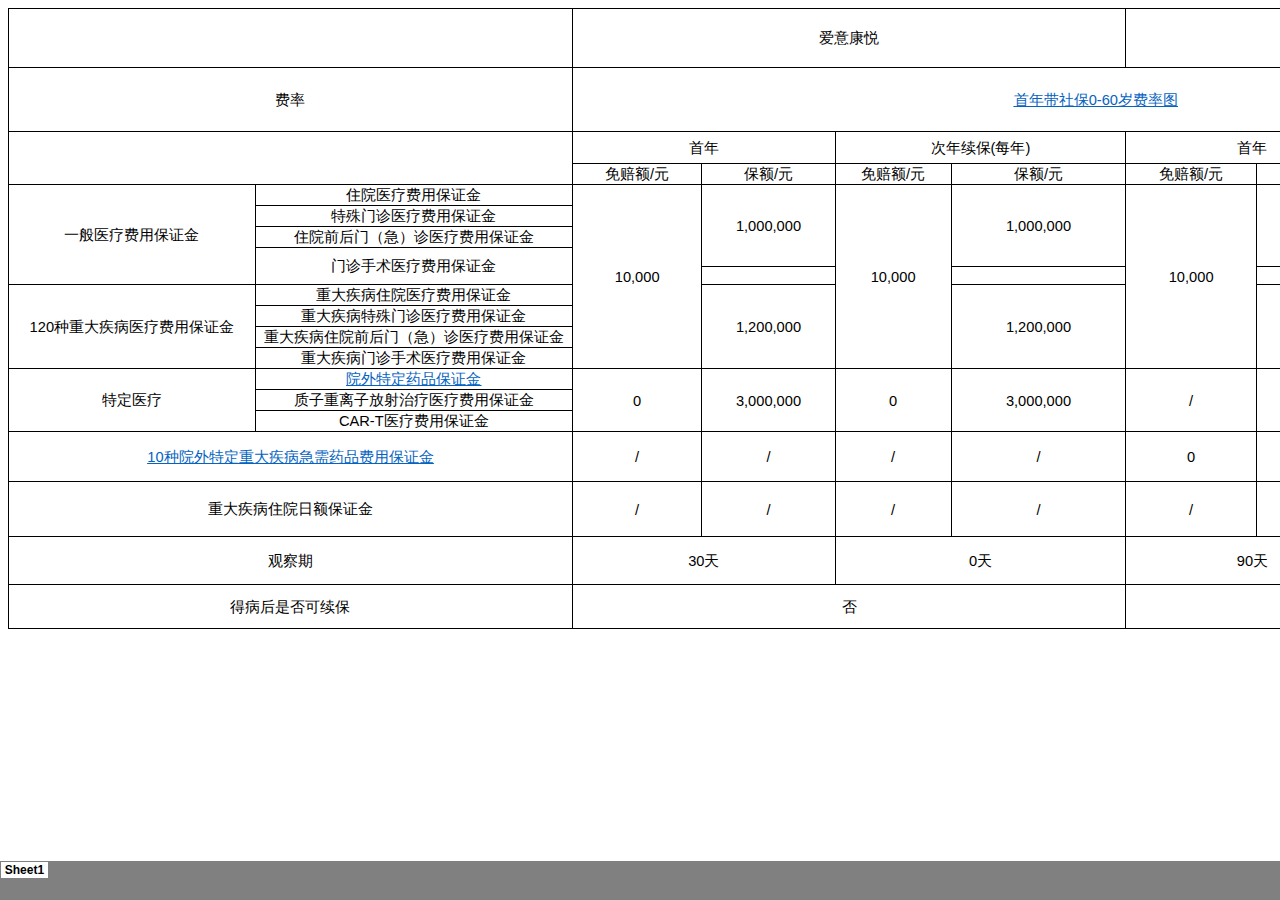
<file: medical insurance/康悦.files/sheet001.htm>
<html xmlns:v="urn:schemas-microsoft-com:vml"
xmlns:o="urn:schemas-microsoft-com:office:office"
xmlns:x="urn:schemas-microsoft-com:office:excel"
xmlns="http://www.w3.org/TR/REC-html40">

<head>
<meta http-equiv=Content-Type content="text/html; charset=gb2312">
<meta name=ProgId content=Excel.Sheet>
<meta name=Generator content="Microsoft Excel 15">
<link id=Main-File rel=Main-File href="../����.htm">
<link rel=File-List href=filelist.xml>
<link rel=Stylesheet href=stylesheet.css>
<style>
<!--table
	{mso-displayed-decimal-separator:"\.";
	mso-displayed-thousand-separator:"\,";}
@page
	{margin:.75in .7in .75in .7in;
	mso-header-margin:.3in;
	mso-footer-margin:.3in;}
-->
</style>
<![if !supportTabStrip]><script language="JavaScript">
<!--
function fnUpdateTabs()
 {
  if (parent.window.g_iIEVer>=4) {
   if (parent.document.readyState=="complete"
    && parent.frames['frTabs'].document.readyState=="complete")
   parent.fnSetActiveSheet(0);
  else
   window.setTimeout("fnUpdateTabs();",150);
 }
}

if (window.name!="frSheet")
 window.location.replace("../����.htm");
else
 fnUpdateTabs();
//-->
</script>
<![endif]>
</head>

<body link="#0563C1" vlink="#954F72">

<table border=0 cellpadding=0 cellspacing=0 width=1608 style='border-collapse:
 collapse;table-layout:fixed;width:1208pt'>
 <col width=246 style='mso-width-source:userset;mso-width-alt:7872;width:185pt'>
 <col width=317 style='mso-width-source:userset;mso-width-alt:10144;width:238pt'>
 <col width=129 style='mso-width-source:userset;mso-width-alt:4128;width:97pt'>
 <col width=133 style='mso-width-source:userset;mso-width-alt:4256;width:100pt'>
 <col width=116 style='mso-width-source:userset;mso-width-alt:3712;width:87pt'>
 <col width=174 style='mso-width-source:userset;mso-width-alt:5568;width:131pt'>
 <col width=131 style='mso-width-source:userset;mso-width-alt:4192;width:98pt'>
 <col width=122 style='mso-width-source:userset;mso-width-alt:3904;width:92pt'>
 <col width=108 style='mso-width-source:userset;mso-width-alt:3456;width:81pt'>
 <col width=132 style='mso-width-source:userset;mso-width-alt:4224;width:99pt'>
 <tr height=59 style='mso-height-source:userset;height:44.25pt'>
  <td colspan=2 height=59 class=xl66 width=563 style='height:44.25pt;
  width:423pt'>&nbsp;</td>
  <td colspan=4 class=xl66 width=552 style='border-left:none;width:415pt'>���⿵��</td>
  <td colspan=4 class=xl66 width=493 style='border-left:none;width:370pt'>��������</td>
 </tr>
 <tr height=64 style='mso-height-source:userset;height:48.0pt'>
  <td colspan=2 height=64 class=xl66 style='height:48.0pt'>����</td>
  <td colspan=8 class=xl67 style='border-left:none'><a
  href="../medicalinsurance.html" target="_parent">������籣0-60�����ͼ</a></td>
 </tr>
 <tr height=32 style='mso-height-source:userset;height:24.0pt'>
  <td colspan=2 rowspan=2 height=52 class=xl66 style='height:39.0pt'>&nbsp;</td>
  <td colspan=2 class=xl66 style='border-left:none'>����</td>
  <td colspan=2 class=xl66 style='border-left:none'>��������(ÿ��)</td>
  <td colspan=2 class=xl66 style='border-left:none'>����</td>
  <td colspan=2 class=xl66 style='border-left:none'>�������ۼ�ʮ����</td>
 </tr>
 <tr height=20 style='mso-height-source:userset;height:15.0pt'>
  <td height=20 class=xl66 style='height:15.0pt;border-top:none;border-left:
  none'>�����/Ԫ</td>
  <td class=xl66 style='border-top:none;border-left:none'>����/Ԫ</td>
  <td class=xl66 style='border-top:none;border-left:none'>�����/Ԫ</td>
  <td class=xl66 style='border-top:none;border-left:none'>����/Ԫ</td>
  <td class=xl66 style='border-top:none;border-left:none'>�����/Ԫ</td>
  <td class=xl66 style='border-top:none;border-left:none'>����/Ԫ</td>
  <td class=xl66 style='border-top:none;border-left:none'>�����/Ԫ</td>
  <td class=xl66 style='border-top:none;border-left:none'>����/Ԫ</td>
 </tr>
 <tr height=19 style='height:14.25pt'>
  <td rowspan=5 height=77 class=xl66 style='height:57.75pt;border-top:none'>һ��ҽ�Ʒ��ñ�֤��</td>
  <td class=xl66 style='border-top:none;border-left:none'>סԺҽ�Ʒ��ñ�֤��</td>
  <td rowspan=9 class=xl68 style='border-top:none'>10,000</td>
  <td rowspan=4 class=xl68 style='border-top:none'>1,000,000</td>
  <td rowspan=9 class=xl68 style='border-top:none'>10,000</td>
  <td rowspan=4 class=xl68 style='border-top:none'>1,000,000</td>
  <td rowspan=9 class=xl68 style='border-top:none'>10,000</td>
  <td rowspan=4 class=xl68 style='border-top:none'>2,000,000</td>
  <td rowspan=9 class=xl68 style='border-top:none'>10,000</td>
  <td rowspan=9 class=xl68 style='border-top:none'>8,000,000</td>
 </tr>
 <tr height=19 style='height:14.25pt'>
  <td height=19 class=xl66 style='height:14.25pt;border-top:none;border-left:
  none'>��������ҽ�Ʒ��ñ�֤��</td>
 </tr>
 <tr height=19 style='height:14.25pt'>
  <td height=19 class=xl66 style='height:14.25pt;border-top:none;border-left:
  none'>סԺǰ���ţ�������ҽ�Ʒ��ñ�֤��</td>
 </tr>
 <tr height=19 style='height:14.25pt'>
  <td rowspan=2 height=20 class=xl66 style='height:15.0pt;border-top:none'>��������ҽ�Ʒ��ñ�֤��</td>
 </tr>
 <tr height=1 style='mso-height-source:userset;height:.75pt'>
  <td height=1 class=xl69 style='height:.75pt;border-top:none;border-left:none'>&nbsp;</td>
  <td class=xl69 style='border-top:none;border-left:none'>&nbsp;</td>
  <td class=xl69 style='border-top:none;border-left:none'>&nbsp;</td>
 </tr>
 <tr height=19 style='height:14.25pt'>
  <td rowspan=4 height=76 class=xl66 style='height:57.0pt;border-top:none'>120���ش󼲲�ҽ�Ʒ��ñ�֤��</td>
  <td class=xl66 style='border-top:none;border-left:none'>�ش󼲲�סԺҽ�Ʒ��ñ�֤��</td>
  <td rowspan=4 class=xl68 style='border-top:none'>1,200,000</td>
  <td rowspan=4 class=xl68 style='border-top:none'>1,200,000</td>
  <td rowspan=4 class=xl68 style='border-top:none'>2,000,000</td>
 </tr>
 <tr height=19 style='height:14.25pt'>
  <td height=19 class=xl66 style='height:14.25pt;border-top:none;border-left:
  none'>�ش󼲲���������ҽ�Ʒ��ñ�֤��</td>
 </tr>
 <tr height=19 style='height:14.25pt'>
  <td height=19 class=xl66 style='height:14.25pt;border-top:none;border-left:
  none'>�ش󼲲�סԺǰ���ţ�������ҽ�Ʒ��ñ�֤��</td>
 </tr>
 <tr height=19 style='height:14.25pt'>
  <td height=19 class=xl66 style='height:14.25pt;border-top:none;border-left:
  none'>�ش󼲲���������ҽ�Ʒ��ñ�֤��</td>
 </tr>
 <tr height=19 style='height:14.25pt'>
  <td rowspan=3 height=57 class=xl66 style='height:42.75pt;border-top:none'>�ض�ҽ��</td>
  <td class=xl67 style='border-top:none;border-left:none'><a
  href="../90��Ժ��ҩ.jpg" target="_parent">Ժ���ض�ҩƷ��֤��</a></td>
  <td rowspan=3 class=xl68 style='border-top:none'>0</td>
  <td rowspan=3 class=xl68 style='border-top:none'>3,000,000</td>
  <td rowspan=3 class=xl68 style='border-top:none'>0</td>
  <td rowspan=3 class=xl68 style='border-top:none'>3,000,000</td>
  <td rowspan=3 class=xl68 style='border-top:none'>/</td>
  <td rowspan=3 class=xl66 style='border-top:none'>/</td>
  <td rowspan=3 class=xl68 style='border-top:none'>/</td>
  <td rowspan=3 class=xl66 style='border-top:none'>/</td>
 </tr>
 <tr height=19 style='height:14.25pt'>
  <td height=19 class=xl66 style='height:14.25pt;border-top:none;border-left:
  none'>���������ӷ�������ҽ�Ʒ��ñ�֤��</td>
 </tr>
 <tr height=19 style='height:14.25pt'>
  <td height=19 class=xl66 style='height:14.25pt;border-top:none;border-left:
  none'>CAR-Tҽ�Ʒ��ñ�֤��</td>
 </tr>
 <tr height=50 style='mso-height-source:userset;height:37.5pt'>
  <td colspan=2 height=50 class=xl67 style='height:37.5pt'><a
  href="../10��Ժ��ҩ.png" target="_parent">10��Ժ���ض��ش󼲲�����ҩƷ���ñ�֤��</a></td>
  <td class=xl66 style='border-top:none;border-left:none'>/</td>
  <td class=xl66 style='border-top:none;border-left:none'>/</td>
  <td class=xl66 style='border-top:none;border-left:none'>/</td>
  <td class=xl66 style='border-top:none;border-left:none'>/</td>
  <td class=xl66 style='border-top:none;border-left:none'>0</td>
  <td class=xl68 style='border-top:none;border-left:none'>20,000</td>
  <td class=xl66 style='border-top:none;border-left:none'>0</td>
  <td class=xl68 style='border-top:none;border-left:none'>50,000</td>
 </tr>
 <tr height=55 style='mso-height-source:userset;height:41.25pt'>
  <td colspan=2 height=55 class=xl66 style='height:41.25pt'>�ش󼲲�סԺ�ն֤��</td>
  <td class=xl66 style='border-top:none;border-left:none'>/</td>
  <td class=xl66 style='border-top:none;border-left:none'>/</td>
  <td class=xl66 style='border-top:none;border-left:none'>/</td>
  <td class=xl66 style='border-top:none;border-left:none'>/</td>
  <td class=xl66 style='border-top:none;border-left:none'>/</td>
  <td class=xl66 style='border-top:none;border-left:none'>100/��</td>
  <td class=xl66 style='border-top:none;border-left:none'>/</td>
  <td class=xl66 style='border-top:none;border-left:none'>100/��</td>
 </tr>
 <tr height=48 style='mso-height-source:userset;height:36.0pt'>
  <td colspan=2 height=48 class=xl66 style='height:36.0pt'>�۲���</td>
  <td colspan=2 class=xl66 style='border-left:none'>30��</td>
  <td colspan=2 class=xl66 style='border-left:none'>0��</td>
  <td colspan=2 class=xl66 style='border-left:none'>90��</td>
  <td colspan=2 class=xl66 style='border-left:none'>0��</td>
 </tr>
 <tr height=44 style='mso-height-source:userset;height:33.0pt'>
  <td colspan=2 height=44 class=xl66 style='height:33.0pt'>�ò����Ƿ������</td>
  <td colspan=4 class=xl66 style='border-left:none'>��</td>
  <td colspan=4 class=xl66 style='border-left:none'>��֤ʮ������</td>
 </tr>
 <tr height=19 style='height:14.25pt'>
  <td height=19 colspan=7 style='height:14.25pt;mso-ignore:colspan'></td>
  <td class=xl65></td>
  <td colspan=2 style='mso-ignore:colspan'></td>
 </tr>
 <![if supportMisalignedColumns]>
 <tr height=0 style='display:none'>
  <td width=246 style='width:185pt'></td>
  <td width=317 style='width:238pt'></td>
  <td width=129 style='width:97pt'></td>
  <td width=133 style='width:100pt'></td>
  <td width=116 style='width:87pt'></td>
  <td width=174 style='width:131pt'></td>
  <td width=131 style='width:98pt'></td>
  <td width=122 style='width:92pt'></td>
  <td width=108 style='width:81pt'></td>
  <td width=132 style='width:99pt'></td>
 </tr>
 <![endif]>
</table>

</body>

</html>
</file>
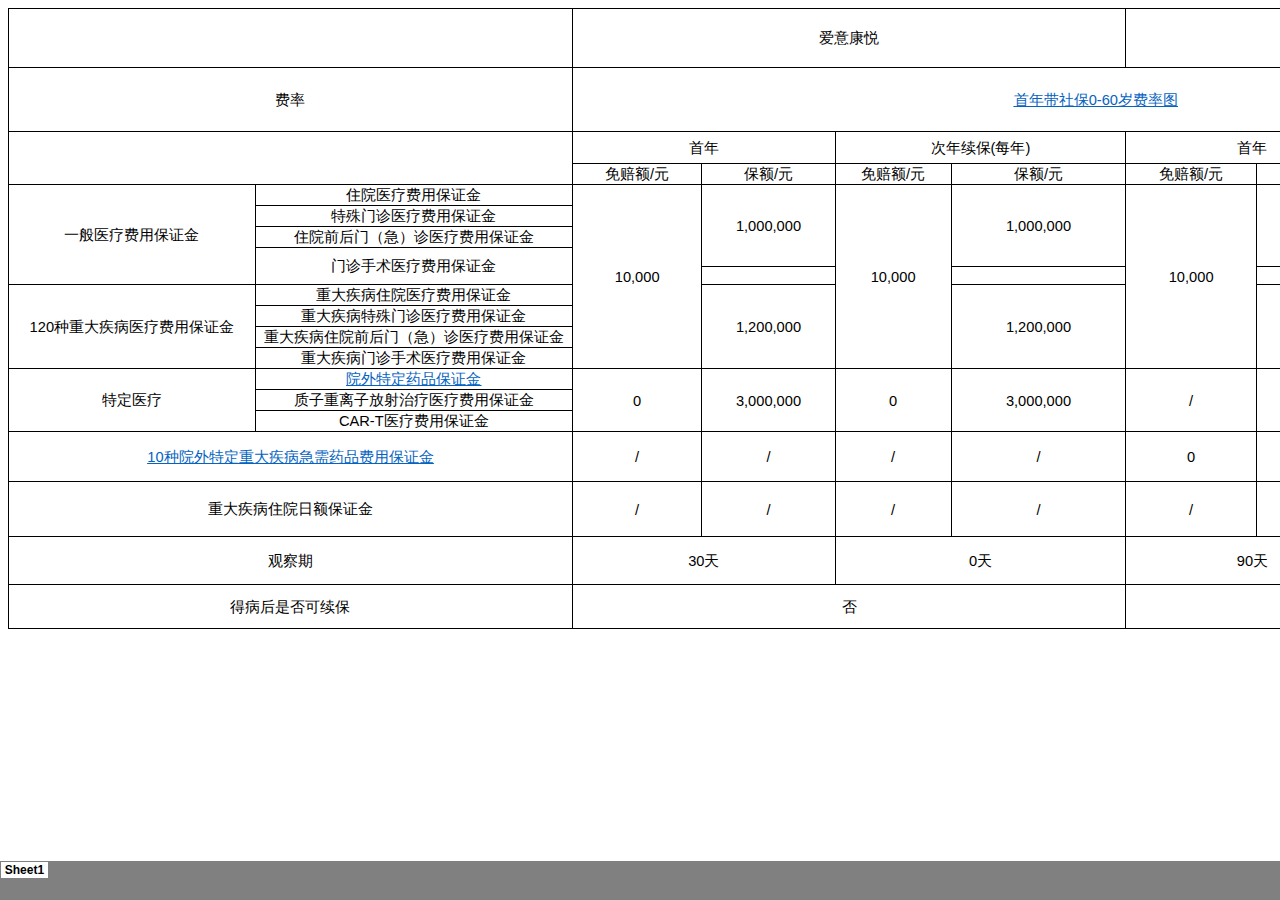
<file: medical insurance/康悦.files/tabstrip.htm>
<html>
<head>
<meta http-equiv=Content-Type content="text/html; charset=gb2312">
<meta name=ProgId content=Excel.Sheet>
<meta name=Generator content="Microsoft Excel 15">
<link id=Main-File rel=Main-File href="../����.htm">

<script language="JavaScript">
<!--
if (window.name!="frTabs")
 window.location.replace(document.all.item("Main-File").href);
//-->
</script>
<style>
<!--
A {
    text-decoration:none;
    color:#000000;
    font-size:9pt;
}
-->
</style>
</head>
<body topmargin=0 leftmargin=0 bgcolor="#808080">
<table border=0 cellspacing=1>
 <tr>
 <td bgcolor="#FFFFFF" nowrap><b><small><small>&nbsp;<a href="sheet001.htm" target="frSheet"><font face="Arial" color="#000000">Sheet1</font></a>&nbsp;</small></small></b></td>

 </tr>
</table>
</body>
</html>
</file>
